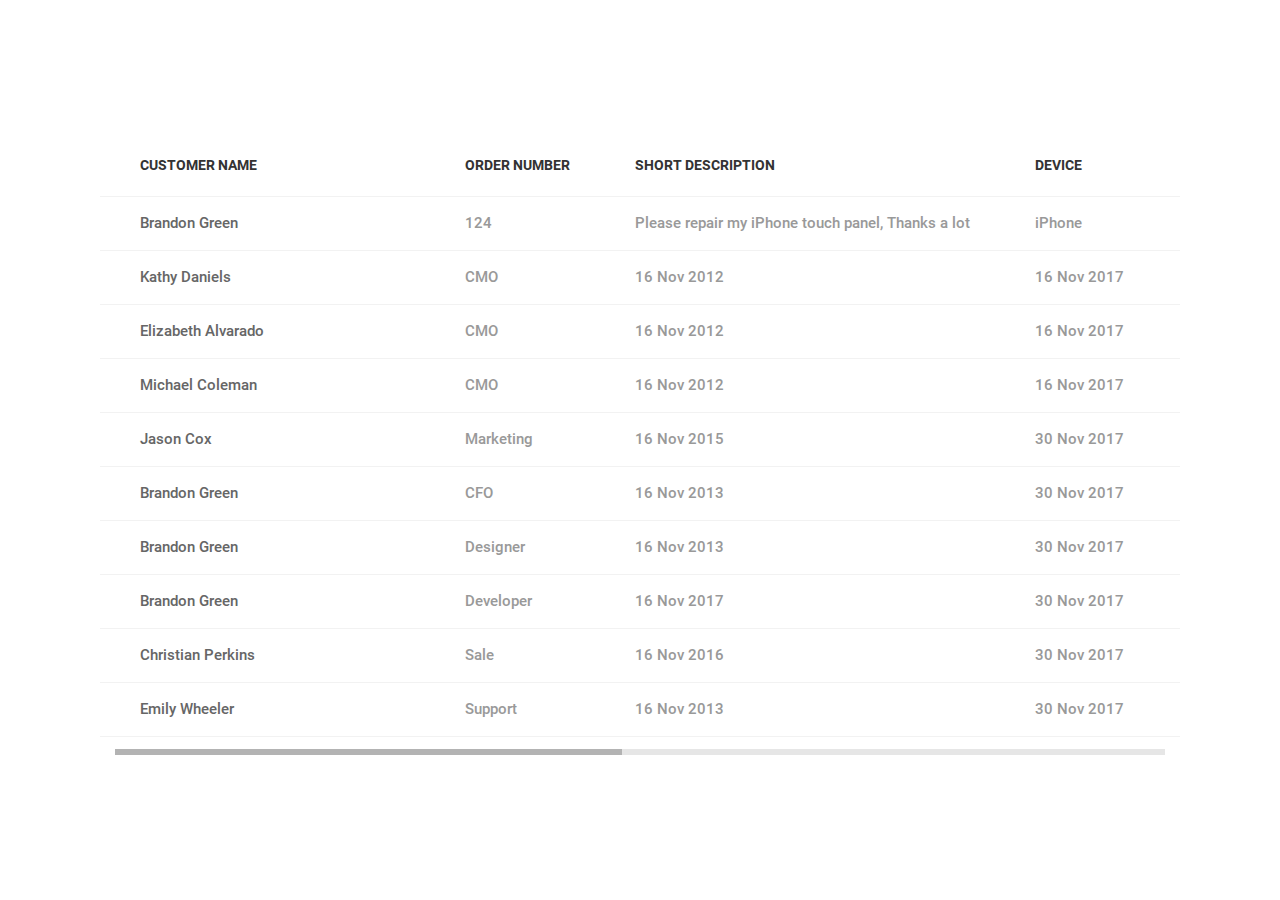
<file: app/AdminPanelAmir/index.html>
<!DOCTYPE html>
<html lang="en">
<head>
	<title>Table V05</title>
	<meta charset="UTF-8">
	<meta name="viewport" content="width=device-width, initial-scale=1">
<!--===============================================================================================-->	
	<link rel="icon" type="image/png" href="images/icons/favicon.ico"/>
<!--===============================================================================================-->
	<link rel="stylesheet" type="text/css" href="vendor/bootstrap/css/bootstrap.min.css">
<!--===============================================================================================-->
	<link rel="stylesheet" type="text/css" href="fonts/font-awesome-4.7.0/css/font-awesome.min.css">
<!--===============================================================================================-->
	<link rel="stylesheet" type="text/css" href="vendor/animate/animate.css">
<!--===============================================================================================-->
	<link rel="stylesheet" type="text/css" href="vendor/select2/select2.min.css">
<!--===============================================================================================-->
	<link rel="stylesheet" type="text/css" href="vendor/perfect-scrollbar/perfect-scrollbar.css">
<!--===============================================================================================-->
	<link rel="stylesheet" type="text/css" href="css/util.css">
	<link rel="stylesheet" type="text/css" href="css/main.css">
<!--===============================================================================================-->
</head>
<body>
	
	<!--<div class="limiter">-->
		<div class="container-table100">
			<div class="wrap-table100">
				<div class="table100 ver1">
					<div class="table100-firstcol">
						<table>
							<thead>
								<tr class="row100 head">
									<th class="cell100 column1">Customer Name</th>
								</tr>
							</thead>
							<tbody>
								<tr class="row100 body">
									<td class="cell100 column1">Brandon Green</td>
								</tr>

								<tr class="row100 body">
									<td class="cell100 column1">Kathy Daniels</td>
								</tr>

								<tr class="row100 body">
									<td class="cell100 column1">Elizabeth Alvarado</td>
								</tr>

								<tr class="row100 body">
									<td class="cell100 column1">Michael Coleman</td>
								</tr>

								<tr class="row100 body">
									<td class="cell100 column1">Jason Cox</td>
								</tr>
								<tr class="row100 body">
									<td class="cell100 column1">Brandon Green</td>
								</tr>
								<tr class="row100 body">
									<td class="cell100 column1">Brandon Green</td>
								</tr>
								<tr class="row100 body">
									<td class="cell100 column1">Brandon Green</td>
								</tr>

								<tr class="row100 body">
									<td class="cell100 column1">Christian Perkins</td>
								</tr>

								<tr class="row100 body">
									<td class="cell100 column1">Emily Wheeler</td>
								</tr>
							</tbody>
						</table>
					</div>
					
					<div class="wrap-table100-nextcols js-pscroll">
						<div class="table100-nextcols">
							<table>
								<thead>
									<tr class="row100 head">
										<th class="cell100 column2">Order Number</th>
										<th class="cell100 column3">Short Description</th>
										<th class="cell100 column4">Device</th>
										<th class="cell100 column5">Model</th>
										<th class="cell100 column6">Services</th>
										<th class="cell100 column7">Order Type</th>
										<th class="cell100 column8">Address</th>
									</tr>
								</thead>
								<tbody>
									<tr class="row100 body">
										<td class="cell100 column2">124</td>
										<td class="cell100 column3">Please repair my iPhone touch panel, Thanks a lot</td>
										<td class="cell100 column4">iPhone</td>
										<td class="cell100 column5">10Max</td>
										<td class="cell100 column6">Touch panel change</td>
										<td class="cell100 column7">Deleivery</td>
										<td class="cell100 column8">Khalid Bin Waleed hall old campus lahore</td>
									</tr>
									<tr class="row100 body">
										<td class="cell100 column2">CMO</td>
										<td class="cell100 column3">16 Nov 2012</td>
										<td class="cell100 column4">16 Nov 2017</td>
										<td class="cell100 column5">brandon94@example.com</td>
										<td class="cell100 column6">30</td>
										<td class="cell100 column7">New York City, NY</td>
										<td class="cell100 column8">424242xxxxxx6262</td>
									</tr>
									<tr class="row100 body">
										<td class="cell100 column2">CMO</td>
										<td class="cell100 column3">16 Nov 2012</td>
										<td class="cell100 column4">16 Nov 2017</td>
										<td class="cell100 column5">brandon94@example.com</td>
										<td class="cell100 column6">30</td>
										<td class="cell100 column7">New York City, NY</td>
										<td class="cell100 column8">424242xxxxxx6262</td>
									</tr>
									<tr class="row100 body">
										<td class="cell100 column2">CMO</td>
										<td class="cell100 column3">16 Nov 2012</td>
										<td class="cell100 column4">16 Nov 2017</td>
										<td class="cell100 column5">brandon94@example.com</td>
										<td class="cell100 column6">30</td>
										<td class="cell100 column7">New York City, NY</td>
										<td class="cell100 column8">424242xxxxxx6262</td>
									</tr>

									<tr class="row100 body">
										<td class="cell100 column2">Marketing</td>
										<td class="cell100 column3">16 Nov 2015</td>
										<td class="cell100 column4">30 Nov 2017</td>
										<td class="cell100 column5">kathy_82@example.com</td>
										<td class="cell100 column6">26</td>
										<td class="cell100 column7">New York City, NY</td>
										<td class="cell100 column8">424242xxxxxx1616</td>
									</tr>

									<tr class="row100 body">
										<td class="cell100 column2">CFO</td>
										<td class="cell100 column3">16 Nov 2013</td>
										<td class="cell100 column4">30 Nov 2017</td>
										<td class="cell100 column5">elizabeth82@example.com</td>
										<td class="cell100 column6">32</td>
										<td class="cell100 column7">New York City, NY</td>
										<td class="cell100 column8">424242xxxxxx5326</td>
									</tr>

									<tr class="row100 body">
										<td class="cell100 column2">Designer</td>
										<td class="cell100 column3">16 Nov 2013</td>
										<td class="cell100 column4">30 Nov 2017</td>
										<td class="cell100 column5">michael94@example.com</td>
										<td class="cell100 column6">22</td>
										<td class="cell100 column7">New York City, NY</td>
										<td class="cell100 column8">424242xxxxxx6328</td>
									</tr>

									<tr class="row100 body">
										<td class="cell100 column2">Developer</td>
										<td class="cell100 column3">16 Nov 2017</td>
										<td class="cell100 column4">30 Nov 2017</td>
										<td class="cell100 column5">jasoncox@example.com</td>
										<td class="cell100 column6">25</td>
										<td class="cell100 column7">New York City, NY</td>
										<td class="cell100 column8">424242xxxxxx7648</td>
									</tr>

									<tr class="row100 body">
										<td class="cell100 column2">Sale</td>
										<td class="cell100 column3">16 Nov 2016</td>
										<td class="cell100 column4">30 Nov 2017</td>
										<td class="cell100 column5">christian_83@example.com</td>
										<td class="cell100 column6">28</td>
										<td class="cell100 column7">New York City, NY</td>
										<td class="cell100 column8">424242xxxxxx4152</td>
									</tr>

									<tr class="row100 body">
										<td class="cell100 column2">Support</td>
										<td class="cell100 column3">16 Nov 2013</td>
										<td class="cell100 column4">30 Nov 2017</td>
										<td class="cell100 column5">emily90@example.com</td>
										<td class="cell100 column6">24</td>
										<td class="cell100 column7">New York City, NY</td>
										<td class="cell100 column8">424242xxxxxx6668</td>
									</tr>
								</tbody>
							</table>
						</div>
					</div>
				</div>
			</div>
		</div>
	<!--</div>-->


<!--===============================================================================================-->	
	<script src="vendor/jquery/jquery-3.2.1.min.js"></script>
<!--===============================================================================================-->
	<script src="vendor/bootstrap/js/popper.js"></script>
	<script src="vendor/bootstrap/js/bootstrap.min.js"></script>
<!--===============================================================================================-->
	<script src="vendor/select2/select2.min.js"></script>
<!--===============================================================================================-->
	<script src="vendor/perfect-scrollbar/perfect-scrollbar.min.js"></script>
	<script>
		$('.js-pscroll').each(function(){
			var ps = new PerfectScrollbar(this);

			$(window).on('resize', function(){
				ps.update();
			})

			$(this).on('ps-x-reach-start', function(){
				$(this).parent().find('.table100-firstcol').removeClass('shadow-table100-firstcol');
			});

			$(this).on('ps-scroll-x', function(){
				$(this).parent().find('.table100-firstcol').addClass('shadow-table100-firstcol');
			});

		});

		
		
		
	</script>
<!--===============================================================================================-->
	<script src="js/main.js"></script>

</body>
</html>
</file>
<file: app/AdminPanelAmir/vendor/perfect-scrollbar/perfect-scrollbar.css>
/*
 * Container style
 */
.ps {
  overflow: hidden !important;
  overflow-anchor: none;
  -ms-overflow-style: none;
  touch-action: auto;
  -ms-touch-action: auto;
}

/*
 * Scrollbar rail styles
 */
.ps__rail-x {
  display: none;
  opacity: 0;
  transition: background-color .2s linear, opacity .2s linear;
  -webkit-transition: background-color .2s linear, opacity .2s linear;
  height: 15px;
  /* there must be 'bottom' or 'top' for ps__rail-x */
  bottom: 0px;
  /* please don't change 'position' */
  position: absolute;
}

.ps__rail-y {
  display: none;
  opacity: 0;
  transition: background-color .2s linear, opacity .2s linear;
  -webkit-transition: background-color .2s linear, opacity .2s linear;
  width: 15px;
  /* there must be 'right' or 'left' for ps__rail-y */
  right: 0;
  /* please don't change 'position' */
  position: absolute;
}

.ps--active-x > .ps__rail-x,
.ps--active-y > .ps__rail-y {
  display: block;
  background-color: transparent;
}

.ps:hover > .ps__rail-x,
.ps:hover > .ps__rail-y,
.ps--focus > .ps__rail-x,
.ps--focus > .ps__rail-y,
.ps--scrolling-x > .ps__rail-x,
.ps--scrolling-y > .ps__rail-y {
  opacity: 0.6;
}

.ps__rail-x:hover,
.ps__rail-y:hover,
.ps__rail-x:focus,
.ps__rail-y:focus {
  background-color: #eee;
  opacity: 0.9;
}

/*
 * Scrollbar thumb styles
 */
.ps__thumb-x {
  background-color: #aaa;
  border-radius: 6px;
  transition: background-color .2s linear, height .2s ease-in-out;
  -webkit-transition: background-color .2s linear, height .2s ease-in-out;
  height: 6px;
  /* there must be 'bottom' for ps__thumb-x */
  bottom: 2px;
  /* please don't change 'position' */
  position: absolute;
}

.ps__thumb-y {
  background-color: #aaa;
  border-radius: 6px;
  transition: background-color .2s linear, width .2s ease-in-out;
  -webkit-transition: background-color .2s linear, width .2s ease-in-out;
  width: 6px;
  /* there must be 'right' for ps__thumb-y */
  right: 2px;
  /* please don't change 'position' */
  position: absolute;
}

.ps__rail-x:hover > .ps__thumb-x,
.ps__rail-x:focus > .ps__thumb-x {
  background-color: #999;
  height: 11px;
}

.ps__rail-y:hover > .ps__thumb-y,
.ps__rail-y:focus > .ps__thumb-y {
  background-color: #999;
  width: 11px;
}

/* MS supports */
@supports (-ms-overflow-style: none) {
  .ps {
    overflow: auto !important;
  }
}

@media screen and (-ms-high-contrast: active), (-ms-high-contrast: none) {
  .ps {
    overflow: auto !important;
  }
}
</file>
<file: app/AdminPanelAmir/css/util.css>
/*[ FONT SIZE ]
///////////////////////////////////////////////////////////
*/
.fs-1 {font-size: 1px;}
.fs-2 {font-size: 2px;}
.fs-3 {font-size: 3px;}
.fs-4 {font-size: 4px;}
.fs-5 {font-size: 5px;}
.fs-6 {font-size: 6px;}
.fs-7 {font-size: 7px;}
.fs-8 {font-size: 8px;}
.fs-9 {font-size: 9px;}
.fs-10 {font-size: 10px;}
.fs-11 {font-size: 11px;}
.fs-12 {font-size: 12px;}
.fs-13 {font-size: 13px;}
.fs-14 {font-size: 14px;}
.fs-15 {font-size: 15px;}
.fs-16 {font-size: 16px;}
.fs-17 {font-size: 17px;}
.fs-18 {font-size: 18px;}
.fs-19 {font-size: 19px;}
.fs-20 {font-size: 20px;}
.fs-21 {font-size: 21px;}
.fs-22 {font-size: 22px;}
.fs-23 {font-size: 23px;}
.fs-24 {font-size: 24px;}
.fs-25 {font-size: 25px;}
.fs-26 {font-size: 26px;}
.fs-27 {font-size: 27px;}
.fs-28 {font-size: 28px;}
.fs-29 {font-size: 29px;}
.fs-30 {font-size: 30px;}
.fs-31 {font-size: 31px;}
.fs-32 {font-size: 32px;}
.fs-33 {font-size: 33px;}
.fs-34 {font-size: 34px;}
.fs-35 {font-size: 35px;}
.fs-36 {font-size: 36px;}
.fs-37 {font-size: 37px;}
.fs-38 {font-size: 38px;}
.fs-39 {font-size: 39px;}
.fs-40 {font-size: 40px;}
.fs-41 {font-size: 41px;}
.fs-42 {font-size: 42px;}
.fs-43 {font-size: 43px;}
.fs-44 {font-size: 44px;}
.fs-45 {font-size: 45px;}
.fs-46 {font-size: 46px;}
.fs-47 {font-size: 47px;}
.fs-48 {font-size: 48px;}
.fs-49 {font-size: 49px;}
.fs-50 {font-size: 50px;}
.fs-51 {font-size: 51px;}
.fs-52 {font-size: 52px;}
.fs-53 {font-size: 53px;}
.fs-54 {font-size: 54px;}
.fs-55 {font-size: 55px;}
.fs-56 {font-size: 56px;}
.fs-57 {font-size: 57px;}
.fs-58 {font-size: 58px;}
.fs-59 {font-size: 59px;}
.fs-60 {font-size: 60px;}
.fs-61 {font-size: 61px;}
.fs-62 {font-size: 62px;}
.fs-63 {font-size: 63px;}
.fs-64 {font-size: 64px;}
.fs-65 {font-size: 65px;}
.fs-66 {font-size: 66px;}
.fs-67 {font-size: 67px;}
.fs-68 {font-size: 68px;}
.fs-69 {font-size: 69px;}
.fs-70 {font-size: 70px;}
.fs-71 {font-size: 71px;}
.fs-72 {font-size: 72px;}
.fs-73 {font-size: 73px;}
.fs-74 {font-size: 74px;}
.fs-75 {font-size: 75px;}
.fs-76 {font-size: 76px;}
.fs-77 {font-size: 77px;}
.fs-78 {font-size: 78px;}
.fs-79 {font-size: 79px;}
.fs-80 {font-size: 80px;}
.fs-81 {font-size: 81px;}
.fs-82 {font-size: 82px;}
.fs-83 {font-size: 83px;}
.fs-84 {font-size: 84px;}
.fs-85 {font-size: 85px;}
.fs-86 {font-size: 86px;}
.fs-87 {font-size: 87px;}
.fs-88 {font-size: 88px;}
.fs-89 {font-size: 89px;}
.fs-90 {font-size: 90px;}
.fs-91 {font-size: 91px;}
.fs-92 {font-size: 92px;}
.fs-93 {font-size: 93px;}
.fs-94 {font-size: 94px;}
.fs-95 {font-size: 95px;}
.fs-96 {font-size: 96px;}
.fs-97 {font-size: 97px;}
.fs-98 {font-size: 98px;}
.fs-99 {font-size: 99px;}
.fs-100 {font-size: 100px;}
.fs-101 {font-size: 101px;}
.fs-102 {font-size: 102px;}
.fs-103 {font-size: 103px;}
.fs-104 {font-size: 104px;}
.fs-105 {font-size: 105px;}
.fs-106 {font-size: 106px;}
.fs-107 {font-size: 107px;}
.fs-108 {font-size: 108px;}
.fs-109 {font-size: 109px;}
.fs-110 {font-size: 110px;}
.fs-111 {font-size: 111px;}
.fs-112 {font-size: 112px;}
.fs-113 {font-size: 113px;}
.fs-114 {font-size: 114px;}
.fs-115 {font-size: 115px;}
.fs-116 {font-size: 116px;}
.fs-117 {font-size: 117px;}
.fs-118 {font-size: 118px;}
.fs-119 {font-size: 119px;}
.fs-120 {font-size: 120px;}
.fs-121 {font-size: 121px;}
.fs-122 {font-size: 122px;}
.fs-123 {font-size: 123px;}
.fs-124 {font-size: 124px;}
.fs-125 {font-size: 125px;}
.fs-126 {font-size: 126px;}
.fs-127 {font-size: 127px;}
.fs-128 {font-size: 128px;}
.fs-129 {font-size: 129px;}
.fs-130 {font-size: 130px;}
.fs-131 {font-size: 131px;}
.fs-132 {font-size: 132px;}
.fs-133 {font-size: 133px;}
.fs-134 {font-size: 134px;}
.fs-135 {font-size: 135px;}
.fs-136 {font-size: 136px;}
.fs-137 {font-size: 137px;}
.fs-138 {font-size: 138px;}
.fs-139 {font-size: 139px;}
.fs-140 {font-size: 140px;}
.fs-141 {font-size: 141px;}
.fs-142 {font-size: 142px;}
.fs-143 {font-size: 143px;}
.fs-144 {font-size: 144px;}
.fs-145 {font-size: 145px;}
.fs-146 {font-size: 146px;}
.fs-147 {font-size: 147px;}
.fs-148 {font-size: 148px;}
.fs-149 {font-size: 149px;}
.fs-150 {font-size: 150px;}
.fs-151 {font-size: 151px;}
.fs-152 {font-size: 152px;}
.fs-153 {font-size: 153px;}
.fs-154 {font-size: 154px;}
.fs-155 {font-size: 155px;}
.fs-156 {font-size: 156px;}
.fs-157 {font-size: 157px;}
.fs-158 {font-size: 158px;}
.fs-159 {font-size: 159px;}
.fs-160 {font-size: 160px;}
.fs-161 {font-size: 161px;}
.fs-162 {font-size: 162px;}
.fs-163 {font-size: 163px;}
.fs-164 {font-size: 164px;}
.fs-165 {font-size: 165px;}
.fs-166 {font-size: 166px;}
.fs-167 {font-size: 167px;}
.fs-168 {font-size: 168px;}
.fs-169 {font-size: 169px;}
.fs-170 {font-size: 170px;}
.fs-171 {font-size: 171px;}
.fs-172 {font-size: 172px;}
.fs-173 {font-size: 173px;}
.fs-174 {font-size: 174px;}
.fs-175 {font-size: 175px;}
.fs-176 {font-size: 176px;}
.fs-177 {font-size: 177px;}
.fs-178 {font-size: 178px;}
.fs-179 {font-size: 179px;}
.fs-180 {font-size: 180px;}
.fs-181 {font-size: 181px;}
.fs-182 {font-size: 182px;}
.fs-183 {font-size: 183px;}
.fs-184 {font-size: 184px;}
.fs-185 {font-size: 185px;}
.fs-186 {font-size: 186px;}
.fs-187 {font-size: 187px;}
.fs-188 {font-size: 188px;}
.fs-189 {font-size: 189px;}
.fs-190 {font-size: 190px;}
.fs-191 {font-size: 191px;}
.fs-192 {font-size: 192px;}
.fs-193 {font-size: 193px;}
.fs-194 {font-size: 194px;}
.fs-195 {font-size: 195px;}
.fs-196 {font-size: 196px;}
.fs-197 {font-size: 197px;}
.fs-198 {font-size: 198px;}
.fs-199 {font-size: 199px;}
.fs-200 {font-size: 200px;}

/*[ PADDING ]
///////////////////////////////////////////////////////////
*/
.p-t-0 {padding-top: 0px;}
.p-t-1 {padding-top: 1px;}
.p-t-2 {padding-top: 2px;}
.p-t-3 {padding-top: 3px;}
.p-t-4 {padding-top: 4px;}
.p-t-5 {padding-top: 5px;}
.p-t-6 {padding-top: 6px;}
.p-t-7 {padding-top: 7px;}
.p-t-8 {padding-top: 8px;}
.p-t-9 {padding-top: 9px;}
.p-t-10 {padding-top: 10px;}
.p-t-11 {padding-top: 11px;}
.p-t-12 {padding-top: 12px;}
.p-t-13 {padding-top: 13px;}
.p-t-14 {padding-top: 14px;}
.p-t-15 {padding-top: 15px;}
.p-t-16 {padding-top: 16px;}
.p-t-17 {padding-top: 17px;}
.p-t-18 {padding-top: 18px;}
.p-t-19 {padding-top: 19px;}
.p-t-20 {padding-top: 20px;}
.p-t-21 {padding-top: 21px;}
.p-t-22 {padding-top: 22px;}
.p-t-23 {padding-top: 23px;}
.p-t-24 {padding-top: 24px;}
.p-t-25 {padding-top: 25px;}
.p-t-26 {padding-top: 26px;}
.p-t-27 {padding-top: 27px;}
.p-t-28 {padding-top: 28px;}
.p-t-29 {padding-top: 29px;}
.p-t-30 {padding-top: 30px;}
.p-t-31 {padding-top: 31px;}
.p-t-32 {padding-top: 32px;}
.p-t-33 {padding-top: 33px;}
.p-t-34 {padding-top: 34px;}
.p-t-35 {padding-top: 35px;}
.p-t-36 {padding-top: 36px;}
.p-t-37 {padding-top: 37px;}
.p-t-38 {padding-top: 38px;}
.p-t-39 {padding-top: 39px;}
.p-t-40 {padding-top: 40px;}
.p-t-41 {padding-top: 41px;}
.p-t-42 {padding-top: 42px;}
.p-t-43 {padding-top: 43px;}
.p-t-44 {padding-top: 44px;}
.p-t-45 {padding-top: 45px;}
.p-t-46 {padding-top: 46px;}
.p-t-47 {padding-top: 47px;}
.p-t-48 {padding-top: 48px;}
.p-t-49 {padding-top: 49px;}
.p-t-50 {padding-top: 50px;}
.p-t-51 {padding-top: 51px;}
.p-t-52 {padding-top: 52px;}
.p-t-53 {padding-top: 53px;}
.p-t-54 {padding-top: 54px;}
.p-t-55 {padding-top: 55px;}
.p-t-56 {padding-top: 56px;}
.p-t-57 {padding-top: 57px;}
.p-t-58 {padding-top: 58px;}
.p-t-59 {padding-top: 59px;}
.p-t-60 {padding-top: 60px;}
.p-t-61 {padding-top: 61px;}
.p-t-62 {padding-top: 62px;}
.p-t-63 {padding-top: 63px;}
.p-t-64 {padding-top: 64px;}
.p-t-65 {padding-top: 65px;}
.p-t-66 {padding-top: 66px;}
.p-t-67 {padding-top: 67px;}
.p-t-68 {padding-top: 68px;}
.p-t-69 {padding-top: 69px;}
.p-t-70 {padding-top: 70px;}
.p-t-71 {padding-top: 71px;}
.p-t-72 {padding-top: 72px;}
.p-t-73 {padding-top: 73px;}
.p-t-74 {padding-top: 74px;}
.p-t-75 {padding-top: 75px;}
.p-t-76 {padding-top: 76px;}
.p-t-77 {padding-top: 77px;}
.p-t-78 {padding-top: 78px;}
.p-t-79 {padding-top: 79px;}
.p-t-80 {padding-top: 80px;}
.p-t-81 {padding-top: 81px;}
.p-t-82 {padding-top: 82px;}
.p-t-83 {padding-top: 83px;}
.p-t-84 {padding-top: 84px;}
.p-t-85 {padding-top: 85px;}
.p-t-86 {padding-top: 86px;}
.p-t-87 {padding-top: 87px;}
.p-t-88 {padding-top: 88px;}
.p-t-89 {padding-top: 89px;}
.p-t-90 {padding-top: 90px;}
.p-t-91 {padding-top: 91px;}
.p-t-92 {padding-top: 92px;}
.p-t-93 {padding-top: 93px;}
.p-t-94 {padding-top: 94px;}
.p-t-95 {padding-top: 95px;}
.p-t-96 {padding-top: 96px;}
.p-t-97 {padding-top: 97px;}
.p-t-98 {padding-top: 98px;}
.p-t-99 {padding-top: 99px;}
.p-t-100 {padding-top: 100px;}
.p-t-101 {padding-top: 101px;}
.p-t-102 {padding-top: 102px;}
.p-t-103 {padding-top: 103px;}
.p-t-104 {padding-top: 104px;}
.p-t-105 {padding-top: 105px;}
.p-t-106 {padding-top: 106px;}
.p-t-107 {padding-top: 107px;}
.p-t-108 {padding-top: 108px;}
.p-t-109 {padding-top: 109px;}
.p-t-110 {padding-top: 110px;}
.p-t-111 {padding-top: 111px;}
.p-t-112 {padding-top: 112px;}
.p-t-113 {padding-top: 113px;}
.p-t-114 {padding-top: 114px;}
.p-t-115 {padding-top: 115px;}
.p-t-116 {padding-top: 116px;}
.p-t-117 {padding-top: 117px;}
.p-t-118 {padding-top: 118px;}
.p-t-119 {padding-top: 119px;}
.p-t-120 {padding-top: 120px;}
.p-t-121 {padding-top: 121px;}
.p-t-122 {padding-top: 122px;}
.p-t-123 {padding-top: 123px;}
.p-t-124 {padding-top: 124px;}
.p-t-125 {padding-top: 125px;}
.p-t-126 {padding-top: 126px;}
.p-t-127 {padding-top: 127px;}
.p-t-128 {padding-top: 128px;}
.p-t-129 {padding-top: 129px;}
.p-t-130 {padding-top: 130px;}
.p-t-131 {padding-top: 131px;}
.p-t-132 {padding-top: 132px;}
.p-t-133 {padding-top: 133px;}
.p-t-134 {padding-top: 134px;}
.p-t-135 {padding-top: 135px;}
.p-t-136 {padding-top: 136px;}
.p-t-137 {padding-top: 137px;}
.p-t-138 {padding-top: 138px;}
.p-t-139 {padding-top: 139px;}
.p-t-140 {padding-top: 140px;}
.p-t-141 {padding-top: 141px;}
.p-t-142 {padding-top: 142px;}
.p-t-143 {padding-top: 143px;}
.p-t-144 {padding-top: 144px;}
.p-t-145 {padding-top: 145px;}
.p-t-146 {padding-top: 146px;}
.p-t-147 {padding-top: 147px;}
.p-t-148 {padding-top: 148px;}
.p-t-149 {padding-top: 149px;}
.p-t-150 {padding-top: 150px;}
.p-t-151 {padding-top: 151px;}
.p-t-152 {padding-top: 152px;}
.p-t-153 {padding-top: 153px;}
.p-t-154 {padding-top: 154px;}
.p-t-155 {padding-top: 155px;}
.p-t-156 {padding-top: 156px;}
.p-t-157 {padding-top: 157px;}
.p-t-158 {padding-top: 158px;}
.p-t-159 {padding-top: 159px;}
.p-t-160 {padding-top: 160px;}
.p-t-161 {padding-top: 161px;}
.p-t-162 {padding-top: 162px;}
.p-t-163 {padding-top: 163px;}
.p-t-164 {padding-top: 164px;}
.p-t-165 {padding-top: 165px;}
.p-t-166 {padding-top: 166px;}
.p-t-167 {padding-top: 167px;}
.p-t-168 {padding-top: 168px;}
.p-t-169 {padding-top: 169px;}
.p-t-170 {padding-top: 170px;}
.p-t-171 {padding-top: 171px;}
.p-t-172 {padding-top: 172px;}
.p-t-173 {padding-top: 173px;}
.p-t-174 {padding-top: 174px;}
.p-t-175 {padding-top: 175px;}
.p-t-176 {padding-top: 176px;}
.p-t-177 {padding-top: 177px;}
.p-t-178 {padding-top: 178px;}
.p-t-179 {padding-top: 179px;}
.p-t-180 {padding-top: 180px;}
.p-t-181 {padding-top: 181px;}
.p-t-182 {padding-top: 182px;}
.p-t-183 {padding-top: 183px;}
.p-t-184 {padding-top: 184px;}
.p-t-185 {padding-top: 185px;}
.p-t-186 {padding-top: 186px;}
.p-t-187 {padding-top: 187px;}
.p-t-188 {padding-top: 188px;}
.p-t-189 {padding-top: 189px;}
.p-t-190 {padding-top: 190px;}
.p-t-191 {padding-top: 191px;}
.p-t-192 {padding-top: 192px;}
.p-t-193 {padding-top: 193px;}
.p-t-194 {padding-top: 194px;}
.p-t-195 {padding-top: 195px;}
.p-t-196 {padding-top: 196px;}
.p-t-197 {padding-top: 197px;}
.p-t-198 {padding-top: 198px;}
.p-t-199 {padding-top: 199px;}
.p-t-200 {padding-top: 200px;}
.p-t-201 {padding-top: 201px;}
.p-t-202 {padding-top: 202px;}
.p-t-203 {padding-top: 203px;}
.p-t-204 {padding-top: 204px;}
.p-t-205 {padding-top: 205px;}
.p-t-206 {padding-top: 206px;}
.p-t-207 {padding-top: 207px;}
.p-t-208 {padding-top: 208px;}
.p-t-209 {padding-top: 209px;}
.p-t-210 {padding-top: 210px;}
.p-t-211 {padding-top: 211px;}
.p-t-212 {padding-top: 212px;}
.p-t-213 {padding-top: 213px;}
.p-t-214 {padding-top: 214px;}
.p-t-215 {padding-top: 215px;}
.p-t-216 {padding-top: 216px;}
.p-t-217 {padding-top: 217px;}
.p-t-218 {padding-top: 218px;}
.p-t-219 {padding-top: 219px;}
.p-t-220 {padding-top: 220px;}
.p-t-221 {padding-top: 221px;}
.p-t-222 {padding-top: 222px;}
.p-t-223 {padding-top: 223px;}
.p-t-224 {padding-top: 224px;}
.p-t-225 {padding-top: 225px;}
.p-t-226 {padding-top: 226px;}
.p-t-227 {padding-top: 227px;}
.p-t-228 {padding-top: 228px;}
.p-t-229 {padding-top: 229px;}
.p-t-230 {padding-top: 230px;}
.p-t-231 {padding-top: 231px;}
.p-t-232 {padding-top: 232px;}
.p-t-233 {padding-top: 233px;}
.p-t-234 {padding-top: 234px;}
.p-t-235 {padding-top: 235px;}
.p-t-236 {padding-top: 236px;}
.p-t-237 {padding-top: 237px;}
.p-t-238 {padding-top: 238px;}
.p-t-239 {padding-top: 239px;}
.p-t-240 {padding-top: 240px;}
.p-t-241 {padding-top: 241px;}
.p-t-242 {padding-top: 242px;}
.p-t-243 {padding-top: 243px;}
.p-t-244 {padding-top: 244px;}
.p-t-245 {padding-top: 245px;}
.p-t-246 {padding-top: 246px;}
.p-t-247 {padding-top: 247px;}
.p-t-248 {padding-top: 248px;}
.p-t-249 {padding-top: 249px;}
.p-t-250 {padding-top: 250px;}
.p-b-0 {padding-bottom: 0px;}
.p-b-1 {padding-bottom: 1px;}
.p-b-2 {padding-bottom: 2px;}
.p-b-3 {padding-bottom: 3px;}
.p-b-4 {padding-bottom: 4px;}
.p-b-5 {padding-bottom: 5px;}
.p-b-6 {padding-bottom: 6px;}
.p-b-7 {padding-bottom: 7px;}
.p-b-8 {padding-bottom: 8px;}
.p-b-9 {padding-bottom: 9px;}
.p-b-10 {padding-bottom: 10px;}
.p-b-11 {padding-bottom: 11px;}
.p-b-12 {padding-bottom: 12px;}
.p-b-13 {padding-bottom: 13px;}
.p-b-14 {padding-bottom: 14px;}
.p-b-15 {padding-bottom: 15px;}
.p-b-16 {padding-bottom: 16px;}
.p-b-17 {padding-bottom: 17px;}
.p-b-18 {padding-bottom: 18px;}
.p-b-19 {padding-bottom: 19px;}
.p-b-20 {padding-bottom: 20px;}
.p-b-21 {padding-bottom: 21px;}
.p-b-22 {padding-bottom: 22px;}
.p-b-23 {padding-bottom: 23px;}
.p-b-24 {padding-bottom: 24px;}
.p-b-25 {padding-bottom: 25px;}
.p-b-26 {padding-bottom: 26px;}
.p-b-27 {padding-bottom: 27px;}
.p-b-28 {padding-bottom: 28px;}
.p-b-29 {padding-bottom: 29px;}
.p-b-30 {padding-bottom: 30px;}
.p-b-31 {padding-bottom: 31px;}
.p-b-32 {padding-bottom: 32px;}
.p-b-33 {padding-bottom: 33px;}
.p-b-34 {padding-bottom: 34px;}
.p-b-35 {padding-bottom: 35px;}
.p-b-36 {padding-bottom: 36px;}
.p-b-37 {padding-bottom: 37px;}
.p-b-38 {padding-bottom: 38px;}
.p-b-39 {padding-bottom: 39px;}
.p-b-40 {padding-bottom: 40px;}
.p-b-41 {padding-bottom: 41px;}
.p-b-42 {padding-bottom: 42px;}
.p-b-43 {padding-bottom: 43px;}
.p-b-44 {padding-bottom: 44px;}
.p-b-45 {padding-bottom: 45px;}
.p-b-46 {padding-bottom: 46px;}
.p-b-47 {padding-bottom: 47px;}
.p-b-48 {padding-bottom: 48px;}
.p-b-49 {padding-bottom: 49px;}
.p-b-50 {padding-bottom: 50px;}
.p-b-51 {padding-bottom: 51px;}
.p-b-52 {padding-bottom: 52px;}
.p-b-53 {padding-bottom: 53px;}
.p-b-54 {padding-bottom: 54px;}
.p-b-55 {padding-bottom: 55px;}
.p-b-56 {padding-bottom: 56px;}
.p-b-57 {padding-bottom: 57px;}
.p-b-58 {padding-bottom: 58px;}
.p-b-59 {padding-bottom: 59px;}
.p-b-60 {padding-bottom: 60px;}
.p-b-61 {padding-bottom: 61px;}
.p-b-62 {padding-bottom: 62px;}
.p-b-63 {padding-bottom: 63px;}
.p-b-64 {padding-bottom: 64px;}
.p-b-65 {padding-bottom: 65px;}
.p-b-66 {padding-bottom: 66px;}
.p-b-67 {padding-bottom: 67px;}
.p-b-68 {padding-bottom: 68px;}
.p-b-69 {padding-bottom: 69px;}
.p-b-70 {padding-bottom: 70px;}
.p-b-71 {padding-bottom: 71px;}
.p-b-72 {padding-bottom: 72px;}
.p-b-73 {padding-bottom: 73px;}
.p-b-74 {padding-bottom: 74px;}
.p-b-75 {padding-bottom: 75px;}
.p-b-76 {padding-bottom: 76px;}
.p-b-77 {padding-bottom: 77px;}
.p-b-78 {padding-bottom: 78px;}
.p-b-79 {padding-bottom: 79px;}
.p-b-80 {padding-bottom: 80px;}
.p-b-81 {padding-bottom: 81px;}
.p-b-82 {padding-bottom: 82px;}
.p-b-83 {padding-bottom: 83px;}
.p-b-84 {padding-bottom: 84px;}
.p-b-85 {padding-bottom: 85px;}
.p-b-86 {padding-bottom: 86px;}
.p-b-87 {padding-bottom: 87px;}
.p-b-88 {padding-bottom: 88px;}
.p-b-89 {padding-bottom: 89px;}
.p-b-90 {padding-bottom: 90px;}
.p-b-91 {padding-bottom: 91px;}
.p-b-92 {padding-bottom: 92px;}
.p-b-93 {padding-bottom: 93px;}
.p-b-94 {padding-bottom: 94px;}
.p-b-95 {padding-bottom: 95px;}
.p-b-96 {padding-bottom: 96px;}
.p-b-97 {padding-bottom: 97px;}
.p-b-98 {padding-bottom: 98px;}
.p-b-99 {padding-bottom: 99px;}
.p-b-100 {padding-bottom: 100px;}
.p-b-101 {padding-bottom: 101px;}
.p-b-102 {padding-bottom: 102px;}
.p-b-103 {padding-bottom: 103px;}
.p-b-104 {padding-bottom: 104px;}
.p-b-105 {padding-bottom: 105px;}
.p-b-106 {padding-bottom: 106px;}
.p-b-107 {padding-bottom: 107px;}
.p-b-108 {padding-bottom: 108px;}
.p-b-109 {padding-bottom: 109px;}
.p-b-110 {padding-bottom: 110px;}
.p-b-111 {padding-bottom: 111px;}
.p-b-112 {padding-bottom: 112px;}
.p-b-113 {padding-bottom: 113px;}
.p-b-114 {padding-bottom: 114px;}
.p-b-115 {padding-bottom: 115px;}
.p-b-116 {padding-bottom: 116px;}
.p-b-117 {padding-bottom: 117px;}
.p-b-118 {padding-bottom: 118px;}
.p-b-119 {padding-bottom: 119px;}
.p-b-120 {padding-bottom: 120px;}
.p-b-121 {padding-bottom: 121px;}
.p-b-122 {padding-bottom: 122px;}
.p-b-123 {padding-bottom: 123px;}
.p-b-124 {padding-bottom: 124px;}
.p-b-125 {padding-bottom: 125px;}
.p-b-126 {padding-bottom: 126px;}
.p-b-127 {padding-bottom: 127px;}
.p-b-128 {padding-bottom: 128px;}
.p-b-129 {padding-bottom: 129px;}
.p-b-130 {padding-bottom: 130px;}
.p-b-131 {padding-bottom: 131px;}
.p-b-132 {padding-bottom: 132px;}
.p-b-133 {padding-bottom: 133px;}
.p-b-134 {padding-bottom: 134px;}
.p-b-135 {padding-bottom: 135px;}
.p-b-136 {padding-bottom: 136px;}
.p-b-137 {padding-bottom: 137px;}
.p-b-138 {padding-bottom: 138px;}
.p-b-139 {padding-bottom: 139px;}
.p-b-140 {padding-bottom: 140px;}
.p-b-141 {padding-bottom: 141px;}
.p-b-142 {padding-bottom: 142px;}
.p-b-143 {padding-bottom: 143px;}
.p-b-144 {padding-bottom: 144px;}
.p-b-145 {padding-bottom: 145px;}
.p-b-146 {padding-bottom: 146px;}
.p-b-147 {padding-bottom: 147px;}
.p-b-148 {padding-bottom: 148px;}
.p-b-149 {padding-bottom: 149px;}
.p-b-150 {padding-bottom: 150px;}
.p-b-151 {padding-bottom: 151px;}
.p-b-152 {padding-bottom: 152px;}
.p-b-153 {padding-bottom: 153px;}
.p-b-154 {padding-bottom: 154px;}
.p-b-155 {padding-bottom: 155px;}
.p-b-156 {padding-bottom: 156px;}
.p-b-157 {padding-bottom: 157px;}
.p-b-158 {padding-bottom: 158px;}
.p-b-159 {padding-bottom: 159px;}
.p-b-160 {padding-bottom: 160px;}
.p-b-161 {padding-bottom: 161px;}
.p-b-162 {padding-bottom: 162px;}
.p-b-163 {padding-bottom: 163px;}
.p-b-164 {padding-bottom: 164px;}
.p-b-165 {padding-bottom: 165px;}
.p-b-166 {padding-bottom: 166px;}
.p-b-167 {padding-bottom: 167px;}
.p-b-168 {padding-bottom: 168px;}
.p-b-169 {padding-bottom: 169px;}
.p-b-170 {padding-bottom: 170px;}
.p-b-171 {padding-bottom: 171px;}
.p-b-172 {padding-bottom: 172px;}
.p-b-173 {padding-bottom: 173px;}
.p-b-174 {padding-bottom: 174px;}
.p-b-175 {padding-bottom: 175px;}
.p-b-176 {padding-bottom: 176px;}
.p-b-177 {padding-bottom: 177px;}
.p-b-178 {padding-bottom: 178px;}
.p-b-179 {padding-bottom: 179px;}
.p-b-180 {padding-bottom: 180px;}
.p-b-181 {padding-bottom: 181px;}
.p-b-182 {padding-bottom: 182px;}
.p-b-183 {padding-bottom: 183px;}
.p-b-184 {padding-bottom: 184px;}
.p-b-185 {padding-bottom: 185px;}
.p-b-186 {padding-bottom: 186px;}
.p-b-187 {padding-bottom: 187px;}
.p-b-188 {padding-bottom: 188px;}
.p-b-189 {padding-bottom: 189px;}
.p-b-190 {padding-bottom: 190px;}
.p-b-191 {padding-bottom: 191px;}
.p-b-192 {padding-bottom: 192px;}
.p-b-193 {padding-bottom: 193px;}
.p-b-194 {padding-bottom: 194px;}
.p-b-195 {padding-bottom: 195px;}
.p-b-196 {padding-bottom: 196px;}
.p-b-197 {padding-bottom: 197px;}
.p-b-198 {padding-bottom: 198px;}
.p-b-199 {padding-bottom: 199px;}
.p-b-200 {padding-bottom: 200px;}
.p-b-201 {padding-bottom: 201px;}
.p-b-202 {padding-bottom: 202px;}
.p-b-203 {padding-bottom: 203px;}
.p-b-204 {padding-bottom: 204px;}
.p-b-205 {padding-bottom: 205px;}
.p-b-206 {padding-bottom: 206px;}
.p-b-207 {padding-bottom: 207px;}
.p-b-208 {padding-bottom: 208px;}
.p-b-209 {padding-bottom: 209px;}
.p-b-210 {padding-bottom: 210px;}
.p-b-211 {padding-bottom: 211px;}
.p-b-212 {padding-bottom: 212px;}
.p-b-213 {padding-bottom: 213px;}
.p-b-214 {padding-bottom: 214px;}
.p-b-215 {padding-bottom: 215px;}
.p-b-216 {padding-bottom: 216px;}
.p-b-217 {padding-bottom: 217px;}
.p-b-218 {padding-bottom: 218px;}
.p-b-219 {padding-bottom: 219px;}
.p-b-220 {padding-bottom: 220px;}
.p-b-221 {padding-bottom: 221px;}
.p-b-222 {padding-bottom: 222px;}
.p-b-223 {padding-bottom: 223px;}
.p-b-224 {padding-bottom: 224px;}
.p-b-225 {padding-bottom: 225px;}
.p-b-226 {padding-bottom: 226px;}
.p-b-227 {padding-bottom: 227px;}
.p-b-228 {padding-bottom: 228px;}
.p-b-229 {padding-bottom: 229px;}
.p-b-230 {padding-bottom: 230px;}
.p-b-231 {padding-bottom: 231px;}
.p-b-232 {padding-bottom: 232px;}
.p-b-233 {padding-bottom: 233px;}
.p-b-234 {padding-bottom: 234px;}
.p-b-235 {padding-bottom: 235px;}
.p-b-236 {padding-bottom: 236px;}
.p-b-237 {padding-bottom: 237px;}
.p-b-238 {padding-bottom: 238px;}
.p-b-239 {padding-bottom: 239px;}
.p-b-240 {padding-bottom: 240px;}
.p-b-241 {padding-bottom: 241px;}
.p-b-242 {padding-bottom: 242px;}
.p-b-243 {padding-bottom: 243px;}
.p-b-244 {padding-bottom: 244px;}
.p-b-245 {padding-bottom: 245px;}
.p-b-246 {padding-bottom: 246px;}
.p-b-247 {padding-bottom: 247px;}
.p-b-248 {padding-bottom: 248px;}
.p-b-249 {padding-bottom: 249px;}
.p-b-250 {padding-bottom: 250px;}
.p-l-0 {padding-left: 0px;}
.p-l-1 {padding-left: 1px;}
.p-l-2 {padding-left: 2px;}
.p-l-3 {padding-left: 3px;}
.p-l-4 {padding-left: 4px;}
.p-l-5 {padding-left: 5px;}
.p-l-6 {padding-left: 6px;}
.p-l-7 {padding-left: 7px;}
.p-l-8 {padding-left: 8px;}
.p-l-9 {padding-left: 9px;}
.p-l-10 {padding-left: 10px;}
.p-l-11 {padding-left: 11px;}
.p-l-12 {padding-left: 12px;}
.p-l-13 {padding-left: 13px;}
.p-l-14 {padding-left: 14px;}
.p-l-15 {padding-left: 15px;}
.p-l-16 {padding-left: 16px;}
.p-l-17 {padding-left: 17px;}
.p-l-18 {padding-left: 18px;}
.p-l-19 {padding-left: 19px;}
.p-l-20 {padding-left: 20px;}
.p-l-21 {padding-left: 21px;}
.p-l-22 {padding-left: 22px;}
.p-l-23 {padding-left: 23px;}
.p-l-24 {padding-left: 24px;}
.p-l-25 {padding-left: 25px;}
.p-l-26 {padding-left: 26px;}
.p-l-27 {padding-left: 27px;}
.p-l-28 {padding-left: 28px;}
.p-l-29 {padding-left: 29px;}
.p-l-30 {padding-left: 30px;}
.p-l-31 {padding-left: 31px;}
.p-l-32 {padding-left: 32px;}
.p-l-33 {padding-left: 33px;}
.p-l-34 {padding-left: 34px;}
.p-l-35 {padding-left: 35px;}
.p-l-36 {padding-left: 36px;}
.p-l-37 {padding-left: 37px;}
.p-l-38 {padding-left: 38px;}
.p-l-39 {padding-left: 39px;}
.p-l-40 {padding-left: 40px;}
.p-l-41 {padding-left: 41px;}
.p-l-42 {padding-left: 42px;}
.p-l-43 {padding-left: 43px;}
.p-l-44 {padding-left: 44px;}
.p-l-45 {padding-left: 45px;}
.p-l-46 {padding-left: 46px;}
.p-l-47 {padding-left: 47px;}
.p-l-48 {padding-left: 48px;}
.p-l-49 {padding-left: 49px;}
.p-l-50 {padding-left: 50px;}
.p-l-51 {padding-left: 51px;}
.p-l-52 {padding-left: 52px;}
.p-l-53 {padding-left: 53px;}
.p-l-54 {padding-left: 54px;}
.p-l-55 {padding-left: 55px;}
.p-l-56 {padding-left: 56px;}
.p-l-57 {padding-left: 57px;}
.p-l-58 {padding-left: 58px;}
.p-l-59 {padding-left: 59px;}
.p-l-60 {padding-left: 60px;}
.p-l-61 {padding-left: 61px;}
.p-l-62 {padding-left: 62px;}
.p-l-63 {padding-left: 63px;}
.p-l-64 {padding-left: 64px;}
.p-l-65 {padding-left: 65px;}
.p-l-66 {padding-left: 66px;}
.p-l-67 {padding-left: 67px;}
.p-l-68 {padding-left: 68px;}
.p-l-69 {padding-left: 69px;}
.p-l-70 {padding-left: 70px;}
.p-l-71 {padding-left: 71px;}
.p-l-72 {padding-left: 72px;}
.p-l-73 {padding-left: 73px;}
.p-l-74 {padding-left: 74px;}
.p-l-75 {padding-left: 75px;}
.p-l-76 {padding-left: 76px;}
.p-l-77 {padding-left: 77px;}
.p-l-78 {padding-left: 78px;}
.p-l-79 {padding-left: 79px;}
.p-l-80 {padding-left: 80px;}
.p-l-81 {padding-left: 81px;}
.p-l-82 {padding-left: 82px;}
.p-l-83 {padding-left: 83px;}
.p-l-84 {padding-left: 84px;}
.p-l-85 {padding-left: 85px;}
.p-l-86 {padding-left: 86px;}
.p-l-87 {padding-left: 87px;}
.p-l-88 {padding-left: 88px;}
.p-l-89 {padding-left: 89px;}
.p-l-90 {padding-left: 90px;}
.p-l-91 {padding-left: 91px;}
.p-l-92 {padding-left: 92px;}
.p-l-93 {padding-left: 93px;}
.p-l-94 {padding-left: 94px;}
.p-l-95 {padding-left: 95px;}
.p-l-96 {padding-left: 96px;}
.p-l-97 {padding-left: 97px;}
.p-l-98 {padding-left: 98px;}
.p-l-99 {padding-left: 99px;}
.p-l-100 {padding-left: 100px;}
.p-l-101 {padding-left: 101px;}
.p-l-102 {padding-left: 102px;}
.p-l-103 {padding-left: 103px;}
.p-l-104 {padding-left: 104px;}
.p-l-105 {padding-left: 105px;}
.p-l-106 {padding-left: 106px;}
.p-l-107 {padding-left: 107px;}
.p-l-108 {padding-left: 108px;}
.p-l-109 {padding-left: 109px;}
.p-l-110 {padding-left: 110px;}
.p-l-111 {padding-left: 111px;}
.p-l-112 {padding-left: 112px;}
.p-l-113 {padding-left: 113px;}
.p-l-114 {padding-left: 114px;}
.p-l-115 {padding-left: 115px;}
.p-l-116 {padding-left: 116px;}
.p-l-117 {padding-left: 117px;}
.p-l-118 {padding-left: 118px;}
.p-l-119 {padding-left: 119px;}
.p-l-120 {padding-left: 120px;}
.p-l-121 {padding-left: 121px;}
.p-l-122 {padding-left: 122px;}
.p-l-123 {padding-left: 123px;}
.p-l-124 {padding-left: 124px;}
.p-l-125 {padding-left: 125px;}
.p-l-126 {padding-left: 126px;}
.p-l-127 {padding-left: 127px;}
.p-l-128 {padding-left: 128px;}
.p-l-129 {padding-left: 129px;}
.p-l-130 {padding-left: 130px;}
.p-l-131 {padding-left: 131px;}
.p-l-132 {padding-left: 132px;}
.p-l-133 {padding-left: 133px;}
.p-l-134 {padding-left: 134px;}
.p-l-135 {padding-left: 135px;}
.p-l-136 {padding-left: 136px;}
.p-l-137 {padding-left: 137px;}
.p-l-138 {padding-left: 138px;}
.p-l-139 {padding-left: 139px;}
.p-l-140 {padding-left: 140px;}
.p-l-141 {padding-left: 141px;}
.p-l-142 {padding-left: 142px;}
.p-l-143 {padding-left: 143px;}
.p-l-144 {padding-left: 144px;}
.p-l-145 {padding-left: 145px;}
.p-l-146 {padding-left: 146px;}
.p-l-147 {padding-left: 147px;}
.p-l-148 {padding-left: 148px;}
.p-l-149 {padding-left: 149px;}
.p-l-150 {padding-left: 150px;}
.p-l-151 {padding-left: 151px;}
.p-l-152 {padding-left: 152px;}
.p-l-153 {padding-left: 153px;}
.p-l-154 {padding-left: 154px;}
.p-l-155 {padding-left: 155px;}
.p-l-156 {padding-left: 156px;}
.p-l-157 {padding-left: 157px;}
.p-l-158 {padding-left: 158px;}
.p-l-159 {padding-left: 159px;}
.p-l-160 {padding-left: 160px;}
.p-l-161 {padding-left: 161px;}
.p-l-162 {padding-left: 162px;}
.p-l-163 {padding-left: 163px;}
.p-l-164 {padding-left: 164px;}
.p-l-165 {padding-left: 165px;}
.p-l-166 {padding-left: 166px;}
.p-l-167 {padding-left: 167px;}
.p-l-168 {padding-left: 168px;}
.p-l-169 {padding-left: 169px;}
.p-l-170 {padding-left: 170px;}
.p-l-171 {padding-left: 171px;}
.p-l-172 {padding-left: 172px;}
.p-l-173 {padding-left: 173px;}
.p-l-174 {padding-left: 174px;}
.p-l-175 {padding-left: 175px;}
.p-l-176 {padding-left: 176px;}
.p-l-177 {padding-left: 177px;}
.p-l-178 {padding-left: 178px;}
.p-l-179 {padding-left: 179px;}
.p-l-180 {padding-left: 180px;}
.p-l-181 {padding-left: 181px;}
.p-l-182 {padding-left: 182px;}
.p-l-183 {padding-left: 183px;}
.p-l-184 {padding-left: 184px;}
.p-l-185 {padding-left: 185px;}
.p-l-186 {padding-left: 186px;}
.p-l-187 {padding-left: 187px;}
.p-l-188 {padding-left: 188px;}
.p-l-189 {padding-left: 189px;}
.p-l-190 {padding-left: 190px;}
.p-l-191 {padding-left: 191px;}
.p-l-192 {padding-left: 192px;}
.p-l-193 {padding-left: 193px;}
.p-l-194 {padding-left: 194px;}
.p-l-195 {padding-left: 195px;}
.p-l-196 {padding-left: 196px;}
.p-l-197 {padding-left: 197px;}
.p-l-198 {padding-left: 198px;}
.p-l-199 {padding-left: 199px;}
.p-l-200 {padding-left: 200px;}
.p-l-201 {padding-left: 201px;}
.p-l-202 {padding-left: 202px;}
.p-l-203 {padding-left: 203px;}
.p-l-204 {padding-left: 204px;}
.p-l-205 {padding-left: 205px;}
.p-l-206 {padding-left: 206px;}
.p-l-207 {padding-left: 207px;}
.p-l-208 {padding-left: 208px;}
.p-l-209 {padding-left: 209px;}
.p-l-210 {padding-left: 210px;}
.p-l-211 {padding-left: 211px;}
.p-l-212 {padding-left: 212px;}
.p-l-213 {padding-left: 213px;}
.p-l-214 {padding-left: 214px;}
.p-l-215 {padding-left: 215px;}
.p-l-216 {padding-left: 216px;}
.p-l-217 {padding-left: 217px;}
.p-l-218 {padding-left: 218px;}
.p-l-219 {padding-left: 219px;}
.p-l-220 {padding-left: 220px;}
.p-l-221 {padding-left: 221px;}
.p-l-222 {padding-left: 222px;}
.p-l-223 {padding-left: 223px;}
.p-l-224 {padding-left: 224px;}
.p-l-225 {padding-left: 225px;}
.p-l-226 {padding-left: 226px;}
.p-l-227 {padding-left: 227px;}
.p-l-228 {padding-left: 228px;}
.p-l-229 {padding-left: 229px;}
.p-l-230 {padding-left: 230px;}
.p-l-231 {padding-left: 231px;}
.p-l-232 {padding-left: 232px;}
.p-l-233 {padding-left: 233px;}
.p-l-234 {padding-left: 234px;}
.p-l-235 {padding-left: 235px;}
.p-l-236 {padding-left: 236px;}
.p-l-237 {padding-left: 237px;}
.p-l-238 {padding-left: 238px;}
.p-l-239 {padding-left: 239px;}
.p-l-240 {padding-left: 240px;}
.p-l-241 {padding-left: 241px;}
.p-l-242 {padding-left: 242px;}
.p-l-243 {padding-left: 243px;}
.p-l-244 {padding-left: 244px;}
.p-l-245 {padding-left: 245px;}
.p-l-246 {padding-left: 246px;}
.p-l-247 {padding-left: 247px;}
.p-l-248 {padding-left: 248px;}
.p-l-249 {padding-left: 249px;}
.p-l-250 {padding-left: 250px;}
.p-r-0 {padding-right: 0px;}
.p-r-1 {padding-right: 1px;}
.p-r-2 {padding-right: 2px;}
.p-r-3 {padding-right: 3px;}
.p-r-4 {padding-right: 4px;}
.p-r-5 {padding-right: 5px;}
.p-r-6 {padding-right: 6px;}
.p-r-7 {padding-right: 7px;}
.p-r-8 {padding-right: 8px;}
.p-r-9 {padding-right: 9px;}
.p-r-10 {padding-right: 10px;}
.p-r-11 {padding-right: 11px;}
.p-r-12 {padding-right: 12px;}
.p-r-13 {padding-right: 13px;}
.p-r-14 {padding-right: 14px;}
.p-r-15 {padding-right: 15px;}
.p-r-16 {padding-right: 16px;}
.p-r-17 {padding-right: 17px;}
.p-r-18 {padding-right: 18px;}
.p-r-19 {padding-right: 19px;}
.p-r-20 {padding-right: 20px;}
.p-r-21 {padding-right: 21px;}
.p-r-22 {padding-right: 22px;}
.p-r-23 {padding-right: 23px;}
.p-r-24 {padding-right: 24px;}
.p-r-25 {padding-right: 25px;}
.p-r-26 {padding-right: 26px;}
.p-r-27 {padding-right: 27px;}
.p-r-28 {padding-right: 28px;}
.p-r-29 {padding-right: 29px;}
.p-r-30 {padding-right: 30px;}
.p-r-31 {padding-right: 31px;}
.p-r-32 {padding-right: 32px;}
.p-r-33 {padding-right: 33px;}
.p-r-34 {padding-right: 34px;}
.p-r-35 {padding-right: 35px;}
.p-r-36 {padding-right: 36px;}
.p-r-37 {padding-right: 37px;}
.p-r-38 {padding-right: 38px;}
.p-r-39 {padding-right: 39px;}
.p-r-40 {padding-right: 40px;}
.p-r-41 {padding-right: 41px;}
.p-r-42 {padding-right: 42px;}
.p-r-43 {padding-right: 43px;}
.p-r-44 {padding-right: 44px;}
.p-r-45 {padding-right: 45px;}
.p-r-46 {padding-right: 46px;}
.p-r-47 {padding-right: 47px;}
.p-r-48 {padding-right: 48px;}
.p-r-49 {padding-right: 49px;}
.p-r-50 {padding-right: 50px;}
.p-r-51 {padding-right: 51px;}
.p-r-52 {padding-right: 52px;}
.p-r-53 {padding-right: 53px;}
.p-r-54 {padding-right: 54px;}
.p-r-55 {padding-right: 55px;}
.p-r-56 {padding-right: 56px;}
.p-r-57 {padding-right: 57px;}
.p-r-58 {padding-right: 58px;}
.p-r-59 {padding-right: 59px;}
.p-r-60 {padding-right: 60px;}
.p-r-61 {padding-right: 61px;}
.p-r-62 {padding-right: 62px;}
.p-r-63 {padding-right: 63px;}
.p-r-64 {padding-right: 64px;}
.p-r-65 {padding-right: 65px;}
.p-r-66 {padding-right: 66px;}
.p-r-67 {padding-right: 67px;}
.p-r-68 {padding-right: 68px;}
.p-r-69 {padding-right: 69px;}
.p-r-70 {padding-right: 70px;}
.p-r-71 {padding-right: 71px;}
.p-r-72 {padding-right: 72px;}
.p-r-73 {padding-right: 73px;}
.p-r-74 {padding-right: 74px;}
.p-r-75 {padding-right: 75px;}
.p-r-76 {padding-right: 76px;}
.p-r-77 {padding-right: 77px;}
.p-r-78 {padding-right: 78px;}
.p-r-79 {padding-right: 79px;}
.p-r-80 {padding-right: 80px;}
.p-r-81 {padding-right: 81px;}
.p-r-82 {padding-right: 82px;}
.p-r-83 {padding-right: 83px;}
.p-r-84 {padding-right: 84px;}
.p-r-85 {padding-right: 85px;}
.p-r-86 {padding-right: 86px;}
.p-r-87 {padding-right: 87px;}
.p-r-88 {padding-right: 88px;}
.p-r-89 {padding-right: 89px;}
.p-r-90 {padding-right: 90px;}
.p-r-91 {padding-right: 91px;}
.p-r-92 {padding-right: 92px;}
.p-r-93 {padding-right: 93px;}
.p-r-94 {padding-right: 94px;}
.p-r-95 {padding-right: 95px;}
.p-r-96 {padding-right: 96px;}
.p-r-97 {padding-right: 97px;}
.p-r-98 {padding-right: 98px;}
.p-r-99 {padding-right: 99px;}
.p-r-100 {padding-right: 100px;}
.p-r-101 {padding-right: 101px;}
.p-r-102 {padding-right: 102px;}
.p-r-103 {padding-right: 103px;}
.p-r-104 {padding-right: 104px;}
.p-r-105 {padding-right: 105px;}
.p-r-106 {padding-right: 106px;}
.p-r-107 {padding-right: 107px;}
.p-r-108 {padding-right: 108px;}
.p-r-109 {padding-right: 109px;}
.p-r-110 {padding-right: 110px;}
.p-r-111 {padding-right: 111px;}
.p-r-112 {padding-right: 112px;}
.p-r-113 {padding-right: 113px;}
.p-r-114 {padding-right: 114px;}
.p-r-115 {padding-right: 115px;}
.p-r-116 {padding-right: 116px;}
.p-r-117 {padding-right: 117px;}
.p-r-118 {padding-right: 118px;}
.p-r-119 {padding-right: 119px;}
.p-r-120 {padding-right: 120px;}
.p-r-121 {padding-right: 121px;}
.p-r-122 {padding-right: 122px;}
.p-r-123 {padding-right: 123px;}
.p-r-124 {padding-right: 124px;}
.p-r-125 {padding-right: 125px;}
.p-r-126 {padding-right: 126px;}
.p-r-127 {padding-right: 127px;}
.p-r-128 {padding-right: 128px;}
.p-r-129 {padding-right: 129px;}
.p-r-130 {padding-right: 130px;}
.p-r-131 {padding-right: 131px;}
.p-r-132 {padding-right: 132px;}
.p-r-133 {padding-right: 133px;}
.p-r-134 {padding-right: 134px;}
.p-r-135 {padding-right: 135px;}
.p-r-136 {padding-right: 136px;}
.p-r-137 {padding-right: 137px;}
.p-r-138 {padding-right: 138px;}
.p-r-139 {padding-right: 139px;}
.p-r-140 {padding-right: 140px;}
.p-r-141 {padding-right: 141px;}
.p-r-142 {padding-right: 142px;}
.p-r-143 {padding-right: 143px;}
.p-r-144 {padding-right: 144px;}
.p-r-145 {padding-right: 145px;}
.p-r-146 {padding-right: 146px;}
.p-r-147 {padding-right: 147px;}
.p-r-148 {padding-right: 148px;}
.p-r-149 {padding-right: 149px;}
.p-r-150 {padding-right: 150px;}
.p-r-151 {padding-right: 151px;}
.p-r-152 {padding-right: 152px;}
.p-r-153 {padding-right: 153px;}
.p-r-154 {padding-right: 154px;}
.p-r-155 {padding-right: 155px;}
.p-r-156 {padding-right: 156px;}
.p-r-157 {padding-right: 157px;}
.p-r-158 {padding-right: 158px;}
.p-r-159 {padding-right: 159px;}
.p-r-160 {padding-right: 160px;}
.p-r-161 {padding-right: 161px;}
.p-r-162 {padding-right: 162px;}
.p-r-163 {padding-right: 163px;}
.p-r-164 {padding-right: 164px;}
.p-r-165 {padding-right: 165px;}
.p-r-166 {padding-right: 166px;}
.p-r-167 {padding-right: 167px;}
.p-r-168 {padding-right: 168px;}
.p-r-169 {padding-right: 169px;}
.p-r-170 {padding-right: 170px;}
.p-r-171 {padding-right: 171px;}
.p-r-172 {padding-right: 172px;}
.p-r-173 {padding-right: 173px;}
.p-r-174 {padding-right: 174px;}
.p-r-175 {padding-right: 175px;}
.p-r-176 {padding-right: 176px;}
.p-r-177 {padding-right: 177px;}
.p-r-178 {padding-right: 178px;}
.p-r-179 {padding-right: 179px;}
.p-r-180 {padding-right: 180px;}
.p-r-181 {padding-right: 181px;}
.p-r-182 {padding-right: 182px;}
.p-r-183 {padding-right: 183px;}
.p-r-184 {padding-right: 184px;}
.p-r-185 {padding-right: 185px;}
.p-r-186 {padding-right: 186px;}
.p-r-187 {padding-right: 187px;}
.p-r-188 {padding-right: 188px;}
.p-r-189 {padding-right: 189px;}
.p-r-190 {padding-right: 190px;}
.p-r-191 {padding-right: 191px;}
.p-r-192 {padding-right: 192px;}
.p-r-193 {padding-right: 193px;}
.p-r-194 {padding-right: 194px;}
.p-r-195 {padding-right: 195px;}
.p-r-196 {padding-right: 196px;}
.p-r-197 {padding-right: 197px;}
.p-r-198 {padding-right: 198px;}
.p-r-199 {padding-right: 199px;}
.p-r-200 {padding-right: 200px;}
.p-r-201 {padding-right: 201px;}
.p-r-202 {padding-right: 202px;}
.p-r-203 {padding-right: 203px;}
.p-r-204 {padding-right: 204px;}
.p-r-205 {padding-right: 205px;}
.p-r-206 {padding-right: 206px;}
.p-r-207 {padding-right: 207px;}
.p-r-208 {padding-right: 208px;}
.p-r-209 {padding-right: 209px;}
.p-r-210 {padding-right: 210px;}
.p-r-211 {padding-right: 211px;}
.p-r-212 {padding-right: 212px;}
.p-r-213 {padding-right: 213px;}
.p-r-214 {padding-right: 214px;}
.p-r-215 {padding-right: 215px;}
.p-r-216 {padding-right: 216px;}
.p-r-217 {padding-right: 217px;}
.p-r-218 {padding-right: 218px;}
.p-r-219 {padding-right: 219px;}
.p-r-220 {padding-right: 220px;}
.p-r-221 {padding-right: 221px;}
.p-r-222 {padding-right: 222px;}
.p-r-223 {padding-right: 223px;}
.p-r-224 {padding-right: 224px;}
.p-r-225 {padding-right: 225px;}
.p-r-226 {padding-right: 226px;}
.p-r-227 {padding-right: 227px;}
.p-r-228 {padding-right: 228px;}
.p-r-229 {padding-right: 229px;}
.p-r-230 {padding-right: 230px;}
.p-r-231 {padding-right: 231px;}
.p-r-232 {padding-right: 232px;}
.p-r-233 {padding-right: 233px;}
.p-r-234 {padding-right: 234px;}
.p-r-235 {padding-right: 235px;}
.p-r-236 {padding-right: 236px;}
.p-r-237 {padding-right: 237px;}
.p-r-238 {padding-right: 238px;}
.p-r-239 {padding-right: 239px;}
.p-r-240 {padding-right: 240px;}
.p-r-241 {padding-right: 241px;}
.p-r-242 {padding-right: 242px;}
.p-r-243 {padding-right: 243px;}
.p-r-244 {padding-right: 244px;}
.p-r-245 {padding-right: 245px;}
.p-r-246 {padding-right: 246px;}
.p-r-247 {padding-right: 247px;}
.p-r-248 {padding-right: 248px;}
.p-r-249 {padding-right: 249px;}
.p-r-250 {padding-right: 250px;}

/*[ MARGIN ]
///////////////////////////////////////////////////////////
*/
.m-t-0 {margin-top: 0px;}
.m-t-1 {margin-top: 1px;}
.m-t-2 {margin-top: 2px;}
.m-t-3 {margin-top: 3px;}
.m-t-4 {margin-top: 4px;}
.m-t-5 {margin-top: 5px;}
.m-t-6 {margin-top: 6px;}
.m-t-7 {margin-top: 7px;}
.m-t-8 {margin-top: 8px;}
.m-t-9 {margin-top: 9px;}
.m-t-10 {margin-top: 10px;}
.m-t-11 {margin-top: 11px;}
.m-t-12 {margin-top: 12px;}
.m-t-13 {margin-top: 13px;}
.m-t-14 {margin-top: 14px;}
.m-t-15 {margin-top: 15px;}
.m-t-16 {margin-top: 16px;}
.m-t-17 {margin-top: 17px;}
.m-t-18 {margin-top: 18px;}
.m-t-19 {margin-top: 19px;}
.m-t-20 {margin-top: 20px;}
.m-t-21 {margin-top: 21px;}
.m-t-22 {margin-top: 22px;}
.m-t-23 {margin-top: 23px;}
.m-t-24 {margin-top: 24px;}
.m-t-25 {margin-top: 25px;}
.m-t-26 {margin-top: 26px;}
.m-t-27 {margin-top: 27px;}
.m-t-28 {margin-top: 28px;}
.m-t-29 {margin-top: 29px;}
.m-t-30 {margin-top: 30px;}
.m-t-31 {margin-top: 31px;}
.m-t-32 {margin-top: 32px;}
.m-t-33 {margin-top: 33px;}
.m-t-34 {margin-top: 34px;}
.m-t-35 {margin-top: 35px;}
.m-t-36 {margin-top: 36px;}
.m-t-37 {margin-top: 37px;}
.m-t-38 {margin-top: 38px;}
.m-t-39 {margin-top: 39px;}
.m-t-40 {margin-top: 40px;}
.m-t-41 {margin-top: 41px;}
.m-t-42 {margin-top: 42px;}
.m-t-43 {margin-top: 43px;}
.m-t-44 {margin-top: 44px;}
.m-t-45 {margin-top: 45px;}
.m-t-46 {margin-top: 46px;}
.m-t-47 {margin-top: 47px;}
.m-t-48 {margin-top: 48px;}
.m-t-49 {margin-top: 49px;}
.m-t-50 {margin-top: 50px;}
.m-t-51 {margin-top: 51px;}
.m-t-52 {margin-top: 52px;}
.m-t-53 {margin-top: 53px;}
.m-t-54 {margin-top: 54px;}
.m-t-55 {margin-top: 55px;}
.m-t-56 {margin-top: 56px;}
.m-t-57 {margin-top: 57px;}
.m-t-58 {margin-top: 58px;}
.m-t-59 {margin-top: 59px;}
.m-t-60 {margin-top: 60px;}
.m-t-61 {margin-top: 61px;}
.m-t-62 {margin-top: 62px;}
.m-t-63 {margin-top: 63px;}
.m-t-64 {margin-top: 64px;}
.m-t-65 {margin-top: 65px;}
.m-t-66 {margin-top: 66px;}
.m-t-67 {margin-top: 67px;}
.m-t-68 {margin-top: 68px;}
.m-t-69 {margin-top: 69px;}
.m-t-70 {margin-top: 70px;}
.m-t-71 {margin-top: 71px;}
.m-t-72 {margin-top: 72px;}
.m-t-73 {margin-top: 73px;}
.m-t-74 {margin-top: 74px;}
.m-t-75 {margin-top: 75px;}
.m-t-76 {margin-top: 76px;}
.m-t-77 {margin-top: 77px;}
.m-t-78 {margin-top: 78px;}
.m-t-79 {margin-top: 79px;}
.m-t-80 {margin-top: 80px;}
.m-t-81 {margin-top: 81px;}
.m-t-82 {margin-top: 82px;}
.m-t-83 {margin-top: 83px;}
.m-t-84 {margin-top: 84px;}
.m-t-85 {margin-top: 85px;}
.m-t-86 {margin-top: 86px;}
.m-t-87 {margin-top: 87px;}
.m-t-88 {margin-top: 88px;}
.m-t-89 {margin-top: 89px;}
.m-t-90 {margin-top: 90px;}
.m-t-91 {margin-top: 91px;}
.m-t-92 {margin-top: 92px;}
.m-t-93 {margin-top: 93px;}
.m-t-94 {margin-top: 94px;}
.m-t-95 {margin-top: 95px;}
.m-t-96 {margin-top: 96px;}
.m-t-97 {margin-top: 97px;}
.m-t-98 {margin-top: 98px;}
.m-t-99 {margin-top: 99px;}
.m-t-100 {margin-top: 100px;}
.m-t-101 {margin-top: 101px;}
.m-t-102 {margin-top: 102px;}
.m-t-103 {margin-top: 103px;}
.m-t-104 {margin-top: 104px;}
.m-t-105 {margin-top: 105px;}
.m-t-106 {margin-top: 106px;}
.m-t-107 {margin-top: 107px;}
.m-t-108 {margin-top: 108px;}
.m-t-109 {margin-top: 109px;}
.m-t-110 {margin-top: 110px;}
.m-t-111 {margin-top: 111px;}
.m-t-112 {margin-top: 112px;}
.m-t-113 {margin-top: 113px;}
.m-t-114 {margin-top: 114px;}
.m-t-115 {margin-top: 115px;}
.m-t-116 {margin-top: 116px;}
.m-t-117 {margin-top: 117px;}
.m-t-118 {margin-top: 118px;}
.m-t-119 {margin-top: 119px;}
.m-t-120 {margin-top: 120px;}
.m-t-121 {margin-top: 121px;}
.m-t-122 {margin-top: 122px;}
.m-t-123 {margin-top: 123px;}
.m-t-124 {margin-top: 124px;}
.m-t-125 {margin-top: 125px;}
.m-t-126 {margin-top: 126px;}
.m-t-127 {margin-top: 127px;}
.m-t-128 {margin-top: 128px;}
.m-t-129 {margin-top: 129px;}
.m-t-130 {margin-top: 130px;}
.m-t-131 {margin-top: 131px;}
.m-t-132 {margin-top: 132px;}
.m-t-133 {margin-top: 133px;}
.m-t-134 {margin-top: 134px;}
.m-t-135 {margin-top: 135px;}
.m-t-136 {margin-top: 136px;}
.m-t-137 {margin-top: 137px;}
.m-t-138 {margin-top: 138px;}
.m-t-139 {margin-top: 139px;}
.m-t-140 {margin-top: 140px;}
.m-t-141 {margin-top: 141px;}
.m-t-142 {margin-top: 142px;}
.m-t-143 {margin-top: 143px;}
.m-t-144 {margin-top: 144px;}
.m-t-145 {margin-top: 145px;}
.m-t-146 {margin-top: 146px;}
.m-t-147 {margin-top: 147px;}
.m-t-148 {margin-top: 148px;}
.m-t-149 {margin-top: 149px;}
.m-t-150 {margin-top: 150px;}
.m-t-151 {margin-top: 151px;}
.m-t-152 {margin-top: 152px;}
.m-t-153 {margin-top: 153px;}
.m-t-154 {margin-top: 154px;}
.m-t-155 {margin-top: 155px;}
.m-t-156 {margin-top: 156px;}
.m-t-157 {margin-top: 157px;}
.m-t-158 {margin-top: 158px;}
.m-t-159 {margin-top: 159px;}
.m-t-160 {margin-top: 160px;}
.m-t-161 {margin-top: 161px;}
.m-t-162 {margin-top: 162px;}
.m-t-163 {margin-top: 163px;}
.m-t-164 {margin-top: 164px;}
.m-t-165 {margin-top: 165px;}
.m-t-166 {margin-top: 166px;}
.m-t-167 {margin-top: 167px;}
.m-t-168 {margin-top: 168px;}
.m-t-169 {margin-top: 169px;}
.m-t-170 {margin-top: 170px;}
.m-t-171 {margin-top: 171px;}
.m-t-172 {margin-top: 172px;}
.m-t-173 {margin-top: 173px;}
.m-t-174 {margin-top: 174px;}
.m-t-175 {margin-top: 175px;}
.m-t-176 {margin-top: 176px;}
.m-t-177 {margin-top: 177px;}
.m-t-178 {margin-top: 178px;}
.m-t-179 {margin-top: 179px;}
.m-t-180 {margin-top: 180px;}
.m-t-181 {margin-top: 181px;}
.m-t-182 {margin-top: 182px;}
.m-t-183 {margin-top: 183px;}
.m-t-184 {margin-top: 184px;}
.m-t-185 {margin-top: 185px;}
.m-t-186 {margin-top: 186px;}
.m-t-187 {margin-top: 187px;}
.m-t-188 {margin-top: 188px;}
.m-t-189 {margin-top: 189px;}
.m-t-190 {margin-top: 190px;}
.m-t-191 {margin-top: 191px;}
.m-t-192 {margin-top: 192px;}
.m-t-193 {margin-top: 193px;}
.m-t-194 {margin-top: 194px;}
.m-t-195 {margin-top: 195px;}
.m-t-196 {margin-top: 196px;}
.m-t-197 {margin-top: 197px;}
.m-t-198 {margin-top: 198px;}
.m-t-199 {margin-top: 199px;}
.m-t-200 {margin-top: 200px;}
.m-t-201 {margin-top: 201px;}
.m-t-202 {margin-top: 202px;}
.m-t-203 {margin-top: 203px;}
.m-t-204 {margin-top: 204px;}
.m-t-205 {margin-top: 205px;}
.m-t-206 {margin-top: 206px;}
.m-t-207 {margin-top: 207px;}
.m-t-208 {margin-top: 208px;}
.m-t-209 {margin-top: 209px;}
.m-t-210 {margin-top: 210px;}
.m-t-211 {margin-top: 211px;}
.m-t-212 {margin-top: 212px;}
.m-t-213 {margin-top: 213px;}
.m-t-214 {margin-top: 214px;}
.m-t-215 {margin-top: 215px;}
.m-t-216 {margin-top: 216px;}
.m-t-217 {margin-top: 217px;}
.m-t-218 {margin-top: 218px;}
.m-t-219 {margin-top: 219px;}
.m-t-220 {margin-top: 220px;}
.m-t-221 {margin-top: 221px;}
.m-t-222 {margin-top: 222px;}
.m-t-223 {margin-top: 223px;}
.m-t-224 {margin-top: 224px;}
.m-t-225 {margin-top: 225px;}
.m-t-226 {margin-top: 226px;}
.m-t-227 {margin-top: 227px;}
.m-t-228 {margin-top: 228px;}
.m-t-229 {margin-top: 229px;}
.m-t-230 {margin-top: 230px;}
.m-t-231 {margin-top: 231px;}
.m-t-232 {margin-top: 232px;}
.m-t-233 {margin-top: 233px;}
.m-t-234 {margin-top: 234px;}
.m-t-235 {margin-top: 235px;}
.m-t-236 {margin-top: 236px;}
.m-t-237 {margin-top: 237px;}
.m-t-238 {margin-top: 238px;}
.m-t-239 {margin-top: 239px;}
.m-t-240 {margin-top: 240px;}
.m-t-241 {margin-top: 241px;}
.m-t-242 {margin-top: 242px;}
.m-t-243 {margin-top: 243px;}
.m-t-244 {margin-top: 244px;}
.m-t-245 {margin-top: 245px;}
.m-t-246 {margin-top: 246px;}
.m-t-247 {margin-top: 247px;}
.m-t-248 {margin-top: 248px;}
.m-t-249 {margin-top: 249px;}
.m-t-250 {margin-top: 250px;}
.m-b-0 {margin-bottom: 0px;}
.m-b-1 {margin-bottom: 1px;}
.m-b-2 {margin-bottom: 2px;}
.m-b-3 {margin-bottom: 3px;}
.m-b-4 {margin-bottom: 4px;}
.m-b-5 {margin-bottom: 5px;}
.m-b-6 {margin-bottom: 6px;}
.m-b-7 {margin-bottom: 7px;}
.m-b-8 {margin-bottom: 8px;}
.m-b-9 {margin-bottom: 9px;}
.m-b-10 {margin-bottom: 10px;}
.m-b-11 {margin-bottom: 11px;}
.m-b-12 {margin-bottom: 12px;}
.m-b-13 {margin-bottom: 13px;}
.m-b-14 {margin-bottom: 14px;}
.m-b-15 {margin-bottom: 15px;}
.m-b-16 {margin-bottom: 16px;}
.m-b-17 {margin-bottom: 17px;}
.m-b-18 {margin-bottom: 18px;}
.m-b-19 {margin-bottom: 19px;}
.m-b-20 {margin-bottom: 20px;}
.m-b-21 {margin-bottom: 21px;}
.m-b-22 {margin-bottom: 22px;}
.m-b-23 {margin-bottom: 23px;}
.m-b-24 {margin-bottom: 24px;}
.m-b-25 {margin-bottom: 25px;}
.m-b-26 {margin-bottom: 26px;}
.m-b-27 {margin-bottom: 27px;}
.m-b-28 {margin-bottom: 28px;}
.m-b-29 {margin-bottom: 29px;}
.m-b-30 {margin-bottom: 30px;}
.m-b-31 {margin-bottom: 31px;}
.m-b-32 {margin-bottom: 32px;}
.m-b-33 {margin-bottom: 33px;}
.m-b-34 {margin-bottom: 34px;}
.m-b-35 {margin-bottom: 35px;}
.m-b-36 {margin-bottom: 36px;}
.m-b-37 {margin-bottom: 37px;}
.m-b-38 {margin-bottom: 38px;}
.m-b-39 {margin-bottom: 39px;}
.m-b-40 {margin-bottom: 40px;}
.m-b-41 {margin-bottom: 41px;}
.m-b-42 {margin-bottom: 42px;}
.m-b-43 {margin-bottom: 43px;}
.m-b-44 {margin-bottom: 44px;}
.m-b-45 {margin-bottom: 45px;}
.m-b-46 {margin-bottom: 46px;}
.m-b-47 {margin-bottom: 47px;}
.m-b-48 {margin-bottom: 48px;}
.m-b-49 {margin-bottom: 49px;}
.m-b-50 {margin-bottom: 50px;}
.m-b-51 {margin-bottom: 51px;}
.m-b-52 {margin-bottom: 52px;}
.m-b-53 {margin-bottom: 53px;}
.m-b-54 {margin-bottom: 54px;}
.m-b-55 {margin-bottom: 55px;}
.m-b-56 {margin-bottom: 56px;}
.m-b-57 {margin-bottom: 57px;}
.m-b-58 {margin-bottom: 58px;}
.m-b-59 {margin-bottom: 59px;}
.m-b-60 {margin-bottom: 60px;}
.m-b-61 {margin-bottom: 61px;}
.m-b-62 {margin-bottom: 62px;}
.m-b-63 {margin-bottom: 63px;}
.m-b-64 {margin-bottom: 64px;}
.m-b-65 {margin-bottom: 65px;}
.m-b-66 {margin-bottom: 66px;}
.m-b-67 {margin-bottom: 67px;}
.m-b-68 {margin-bottom: 68px;}
.m-b-69 {margin-bottom: 69px;}
.m-b-70 {margin-bottom: 70px;}
.m-b-71 {margin-bottom: 71px;}
.m-b-72 {margin-bottom: 72px;}
.m-b-73 {margin-bottom: 73px;}
.m-b-74 {margin-bottom: 74px;}
.m-b-75 {margin-bottom: 75px;}
.m-b-76 {margin-bottom: 76px;}
.m-b-77 {margin-bottom: 77px;}
.m-b-78 {margin-bottom: 78px;}
.m-b-79 {margin-bottom: 79px;}
.m-b-80 {margin-bottom: 80px;}
.m-b-81 {margin-bottom: 81px;}
.m-b-82 {margin-bottom: 82px;}
.m-b-83 {margin-bottom: 83px;}
.m-b-84 {margin-bottom: 84px;}
.m-b-85 {margin-bottom: 85px;}
.m-b-86 {margin-bottom: 86px;}
.m-b-87 {margin-bottom: 87px;}
.m-b-88 {margin-bottom: 88px;}
.m-b-89 {margin-bottom: 89px;}
.m-b-90 {margin-bottom: 90px;}
.m-b-91 {margin-bottom: 91px;}
.m-b-92 {margin-bottom: 92px;}
.m-b-93 {margin-bottom: 93px;}
.m-b-94 {margin-bottom: 94px;}
.m-b-95 {margin-bottom: 95px;}
.m-b-96 {margin-bottom: 96px;}
.m-b-97 {margin-bottom: 97px;}
.m-b-98 {margin-bottom: 98px;}
.m-b-99 {margin-bottom: 99px;}
.m-b-100 {margin-bottom: 100px;}
.m-b-101 {margin-bottom: 101px;}
.m-b-102 {margin-bottom: 102px;}
.m-b-103 {margin-bottom: 103px;}
.m-b-104 {margin-bottom: 104px;}
.m-b-105 {margin-bottom: 105px;}
.m-b-106 {margin-bottom: 106px;}
.m-b-107 {margin-bottom: 107px;}
.m-b-108 {margin-bottom: 108px;}
.m-b-109 {margin-bottom: 109px;}
.m-b-110 {margin-bottom: 110px;}
.m-b-111 {margin-bottom: 111px;}
.m-b-112 {margin-bottom: 112px;}
.m-b-113 {margin-bottom: 113px;}
.m-b-114 {margin-bottom: 114px;}
.m-b-115 {margin-bottom: 115px;}
.m-b-116 {margin-bottom: 116px;}
.m-b-117 {margin-bottom: 117px;}
.m-b-118 {margin-bottom: 118px;}
.m-b-119 {margin-bottom: 119px;}
.m-b-120 {margin-bottom: 120px;}
.m-b-121 {margin-bottom: 121px;}
.m-b-122 {margin-bottom: 122px;}
.m-b-123 {margin-bottom: 123px;}
.m-b-124 {margin-bottom: 124px;}
.m-b-125 {margin-bottom: 125px;}
.m-b-126 {margin-bottom: 126px;}
.m-b-127 {margin-bottom: 127px;}
.m-b-128 {margin-bottom: 128px;}
.m-b-129 {margin-bottom: 129px;}
.m-b-130 {margin-bottom: 130px;}
.m-b-131 {margin-bottom: 131px;}
.m-b-132 {margin-bottom: 132px;}
.m-b-133 {margin-bottom: 133px;}
.m-b-134 {margin-bottom: 134px;}
.m-b-135 {margin-bottom: 135px;}
.m-b-136 {margin-bottom: 136px;}
.m-b-137 {margin-bottom: 137px;}
.m-b-138 {margin-bottom: 138px;}
.m-b-139 {margin-bottom: 139px;}
.m-b-140 {margin-bottom: 140px;}
.m-b-141 {margin-bottom: 141px;}
.m-b-142 {margin-bottom: 142px;}
.m-b-143 {margin-bottom: 143px;}
.m-b-144 {margin-bottom: 144px;}
.m-b-145 {margin-bottom: 145px;}
.m-b-146 {margin-bottom: 146px;}
.m-b-147 {margin-bottom: 147px;}
.m-b-148 {margin-bottom: 148px;}
.m-b-149 {margin-bottom: 149px;}
.m-b-150 {margin-bottom: 150px;}
.m-b-151 {margin-bottom: 151px;}
.m-b-152 {margin-bottom: 152px;}
.m-b-153 {margin-bottom: 153px;}
.m-b-154 {margin-bottom: 154px;}
.m-b-155 {margin-bottom: 155px;}
.m-b-156 {margin-bottom: 156px;}
.m-b-157 {margin-bottom: 157px;}
.m-b-158 {margin-bottom: 158px;}
.m-b-159 {margin-bottom: 159px;}
.m-b-160 {margin-bottom: 160px;}
.m-b-161 {margin-bottom: 161px;}
.m-b-162 {margin-bottom: 162px;}
.m-b-163 {margin-bottom: 163px;}
.m-b-164 {margin-bottom: 164px;}
.m-b-165 {margin-bottom: 165px;}
.m-b-166 {margin-bottom: 166px;}
.m-b-167 {margin-bottom: 167px;}
.m-b-168 {margin-bottom: 168px;}
.m-b-169 {margin-bottom: 169px;}
.m-b-170 {margin-bottom: 170px;}
.m-b-171 {margin-bottom: 171px;}
.m-b-172 {margin-bottom: 172px;}
.m-b-173 {margin-bottom: 173px;}
.m-b-174 {margin-bottom: 174px;}
.m-b-175 {margin-bottom: 175px;}
.m-b-176 {margin-bottom: 176px;}
.m-b-177 {margin-bottom: 177px;}
.m-b-178 {margin-bottom: 178px;}
.m-b-179 {margin-bottom: 179px;}
.m-b-180 {margin-bottom: 180px;}
.m-b-181 {margin-bottom: 181px;}
.m-b-182 {margin-bottom: 182px;}
.m-b-183 {margin-bottom: 183px;}
.m-b-184 {margin-bottom: 184px;}
.m-b-185 {margin-bottom: 185px;}
.m-b-186 {margin-bottom: 186px;}
.m-b-187 {margin-bottom: 187px;}
.m-b-188 {margin-bottom: 188px;}
.m-b-189 {margin-bottom: 189px;}
.m-b-190 {margin-bottom: 190px;}
.m-b-191 {margin-bottom: 191px;}
.m-b-192 {margin-bottom: 192px;}
.m-b-193 {margin-bottom: 193px;}
.m-b-194 {margin-bottom: 194px;}
.m-b-195 {margin-bottom: 195px;}
.m-b-196 {margin-bottom: 196px;}
.m-b-197 {margin-bottom: 197px;}
.m-b-198 {margin-bottom: 198px;}
.m-b-199 {margin-bottom: 199px;}
.m-b-200 {margin-bottom: 200px;}
.m-b-201 {margin-bottom: 201px;}
.m-b-202 {margin-bottom: 202px;}
.m-b-203 {margin-bottom: 203px;}
.m-b-204 {margin-bottom: 204px;}
.m-b-205 {margin-bottom: 205px;}
.m-b-206 {margin-bottom: 206px;}
.m-b-207 {margin-bottom: 207px;}
.m-b-208 {margin-bottom: 208px;}
.m-b-209 {margin-bottom: 209px;}
.m-b-210 {margin-bottom: 210px;}
.m-b-211 {margin-bottom: 211px;}
.m-b-212 {margin-bottom: 212px;}
.m-b-213 {margin-bottom: 213px;}
.m-b-214 {margin-bottom: 214px;}
.m-b-215 {margin-bottom: 215px;}
.m-b-216 {margin-bottom: 216px;}
.m-b-217 {margin-bottom: 217px;}
.m-b-218 {margin-bottom: 218px;}
.m-b-219 {margin-bottom: 219px;}
.m-b-220 {margin-bottom: 220px;}
.m-b-221 {margin-bottom: 221px;}
.m-b-222 {margin-bottom: 222px;}
.m-b-223 {margin-bottom: 223px;}
.m-b-224 {margin-bottom: 224px;}
.m-b-225 {margin-bottom: 225px;}
.m-b-226 {margin-bottom: 226px;}
.m-b-227 {margin-bottom: 227px;}
.m-b-228 {margin-bottom: 228px;}
.m-b-229 {margin-bottom: 229px;}
.m-b-230 {margin-bottom: 230px;}
.m-b-231 {margin-bottom: 231px;}
.m-b-232 {margin-bottom: 232px;}
.m-b-233 {margin-bottom: 233px;}
.m-b-234 {margin-bottom: 234px;}
.m-b-235 {margin-bottom: 235px;}
.m-b-236 {margin-bottom: 236px;}
.m-b-237 {margin-bottom: 237px;}
.m-b-238 {margin-bottom: 238px;}
.m-b-239 {margin-bottom: 239px;}
.m-b-240 {margin-bottom: 240px;}
.m-b-241 {margin-bottom: 241px;}
.m-b-242 {margin-bottom: 242px;}
.m-b-243 {margin-bottom: 243px;}
.m-b-244 {margin-bottom: 244px;}
.m-b-245 {margin-bottom: 245px;}
.m-b-246 {margin-bottom: 246px;}
.m-b-247 {margin-bottom: 247px;}
.m-b-248 {margin-bottom: 248px;}
.m-b-249 {margin-bottom: 249px;}
.m-b-250 {margin-bottom: 250px;}
.m-l-0 {margin-left: 0px;}
.m-l-1 {margin-left: 1px;}
.m-l-2 {margin-left: 2px;}
.m-l-3 {margin-left: 3px;}
.m-l-4 {margin-left: 4px;}
.m-l-5 {margin-left: 5px;}
.m-l-6 {margin-left: 6px;}
.m-l-7 {margin-left: 7px;}
.m-l-8 {margin-left: 8px;}
.m-l-9 {margin-left: 9px;}
.m-l-10 {margin-left: 10px;}
.m-l-11 {margin-left: 11px;}
.m-l-12 {margin-left: 12px;}
.m-l-13 {margin-left: 13px;}
.m-l-14 {margin-left: 14px;}
.m-l-15 {margin-left: 15px;}
.m-l-16 {margin-left: 16px;}
.m-l-17 {margin-left: 17px;}
.m-l-18 {margin-left: 18px;}
.m-l-19 {margin-left: 19px;}
.m-l-20 {margin-left: 20px;}
.m-l-21 {margin-left: 21px;}
.m-l-22 {margin-left: 22px;}
.m-l-23 {margin-left: 23px;}
.m-l-24 {margin-left: 24px;}
.m-l-25 {margin-left: 25px;}
.m-l-26 {margin-left: 26px;}
.m-l-27 {margin-left: 27px;}
.m-l-28 {margin-left: 28px;}
.m-l-29 {margin-left: 29px;}
.m-l-30 {margin-left: 30px;}
.m-l-31 {margin-left: 31px;}
.m-l-32 {margin-left: 32px;}
.m-l-33 {margin-left: 33px;}
.m-l-34 {margin-left: 34px;}
.m-l-35 {margin-left: 35px;}
.m-l-36 {margin-left: 36px;}
.m-l-37 {margin-left: 37px;}
.m-l-38 {margin-left: 38px;}
.m-l-39 {margin-left: 39px;}
.m-l-40 {margin-left: 40px;}
.m-l-41 {margin-left: 41px;}
.m-l-42 {margin-left: 42px;}
.m-l-43 {margin-left: 43px;}
.m-l-44 {margin-left: 44px;}
.m-l-45 {margin-left: 45px;}
.m-l-46 {margin-left: 46px;}
.m-l-47 {margin-left: 47px;}
.m-l-48 {margin-left: 48px;}
.m-l-49 {margin-left: 49px;}
.m-l-50 {margin-left: 50px;}
.m-l-51 {margin-left: 51px;}
.m-l-52 {margin-left: 52px;}
.m-l-53 {margin-left: 53px;}
.m-l-54 {margin-left: 54px;}
.m-l-55 {margin-left: 55px;}
.m-l-56 {margin-left: 56px;}
.m-l-57 {margin-left: 57px;}
.m-l-58 {margin-left: 58px;}
.m-l-59 {margin-left: 59px;}
.m-l-60 {margin-left: 60px;}
.m-l-61 {margin-left: 61px;}
.m-l-62 {margin-left: 62px;}
.m-l-63 {margin-left: 63px;}
.m-l-64 {margin-left: 64px;}
.m-l-65 {margin-left: 65px;}
.m-l-66 {margin-left: 66px;}
.m-l-67 {margin-left: 67px;}
.m-l-68 {margin-left: 68px;}
.m-l-69 {margin-left: 69px;}
.m-l-70 {margin-left: 70px;}
.m-l-71 {margin-left: 71px;}
.m-l-72 {margin-left: 72px;}
.m-l-73 {margin-left: 73px;}
.m-l-74 {margin-left: 74px;}
.m-l-75 {margin-left: 75px;}
.m-l-76 {margin-left: 76px;}
.m-l-77 {margin-left: 77px;}
.m-l-78 {margin-left: 78px;}
.m-l-79 {margin-left: 79px;}
.m-l-80 {margin-left: 80px;}
.m-l-81 {margin-left: 81px;}
.m-l-82 {margin-left: 82px;}
.m-l-83 {margin-left: 83px;}
.m-l-84 {margin-left: 84px;}
.m-l-85 {margin-left: 85px;}
.m-l-86 {margin-left: 86px;}
.m-l-87 {margin-left: 87px;}
.m-l-88 {margin-left: 88px;}
.m-l-89 {margin-left: 89px;}
.m-l-90 {margin-left: 90px;}
.m-l-91 {margin-left: 91px;}
.m-l-92 {margin-left: 92px;}
.m-l-93 {margin-left: 93px;}
.m-l-94 {margin-left: 94px;}
.m-l-95 {margin-left: 95px;}
.m-l-96 {margin-left: 96px;}
.m-l-97 {margin-left: 97px;}
.m-l-98 {margin-left: 98px;}
.m-l-99 {margin-left: 99px;}
.m-l-100 {margin-left: 100px;}
.m-l-101 {margin-left: 101px;}
.m-l-102 {margin-left: 102px;}
.m-l-103 {margin-left: 103px;}
.m-l-104 {margin-left: 104px;}
.m-l-105 {margin-left: 105px;}
.m-l-106 {margin-left: 106px;}
.m-l-107 {margin-left: 107px;}
.m-l-108 {margin-left: 108px;}
.m-l-109 {margin-left: 109px;}
.m-l-110 {margin-left: 110px;}
.m-l-111 {margin-left: 111px;}
.m-l-112 {margin-left: 112px;}
.m-l-113 {margin-left: 113px;}
.m-l-114 {margin-left: 114px;}
.m-l-115 {margin-left: 115px;}
.m-l-116 {margin-left: 116px;}
.m-l-117 {margin-left: 117px;}
.m-l-118 {margin-left: 118px;}
.m-l-119 {margin-left: 119px;}
.m-l-120 {margin-left: 120px;}
.m-l-121 {margin-left: 121px;}
.m-l-122 {margin-left: 122px;}
.m-l-123 {margin-left: 123px;}
.m-l-124 {margin-left: 124px;}
.m-l-125 {margin-left: 125px;}
.m-l-126 {margin-left: 126px;}
.m-l-127 {margin-left: 127px;}
.m-l-128 {margin-left: 128px;}
.m-l-129 {margin-left: 129px;}
.m-l-130 {margin-left: 130px;}
.m-l-131 {margin-left: 131px;}
.m-l-132 {margin-left: 132px;}
.m-l-133 {margin-left: 133px;}
.m-l-134 {margin-left: 134px;}
.m-l-135 {margin-left: 135px;}
.m-l-136 {margin-left: 136px;}
.m-l-137 {margin-left: 137px;}
.m-l-138 {margin-left: 138px;}
.m-l-139 {margin-left: 139px;}
.m-l-140 {margin-left: 140px;}
.m-l-141 {margin-left: 141px;}
.m-l-142 {margin-left: 142px;}
.m-l-143 {margin-left: 143px;}
.m-l-144 {margin-left: 144px;}
.m-l-145 {margin-left: 145px;}
.m-l-146 {margin-left: 146px;}
.m-l-147 {margin-left: 147px;}
.m-l-148 {margin-left: 148px;}
.m-l-149 {margin-left: 149px;}
.m-l-150 {margin-left: 150px;}
.m-l-151 {margin-left: 151px;}
.m-l-152 {margin-left: 152px;}
.m-l-153 {margin-left: 153px;}
.m-l-154 {margin-left: 154px;}
.m-l-155 {margin-left: 155px;}
.m-l-156 {margin-left: 156px;}
.m-l-157 {margin-left: 157px;}
.m-l-158 {margin-left: 158px;}
.m-l-159 {margin-left: 159px;}
.m-l-160 {margin-left: 160px;}
.m-l-161 {margin-left: 161px;}
.m-l-162 {margin-left: 162px;}
.m-l-163 {margin-left: 163px;}
.m-l-164 {margin-left: 164px;}
.m-l-165 {margin-left: 165px;}
.m-l-166 {margin-left: 166px;}
.m-l-167 {margin-left: 167px;}
.m-l-168 {margin-left: 168px;}
.m-l-169 {margin-left: 169px;}
.m-l-170 {margin-left: 170px;}
.m-l-171 {margin-left: 171px;}
.m-l-172 {margin-left: 172px;}
.m-l-173 {margin-left: 173px;}
.m-l-174 {margin-left: 174px;}
.m-l-175 {margin-left: 175px;}
.m-l-176 {margin-left: 176px;}
.m-l-177 {margin-left: 177px;}
.m-l-178 {margin-left: 178px;}
.m-l-179 {margin-left: 179px;}
.m-l-180 {margin-left: 180px;}
.m-l-181 {margin-left: 181px;}
.m-l-182 {margin-left: 182px;}
.m-l-183 {margin-left: 183px;}
.m-l-184 {margin-left: 184px;}
.m-l-185 {margin-left: 185px;}
.m-l-186 {margin-left: 186px;}
.m-l-187 {margin-left: 187px;}
.m-l-188 {margin-left: 188px;}
.m-l-189 {margin-left: 189px;}
.m-l-190 {margin-left: 190px;}
.m-l-191 {margin-left: 191px;}
.m-l-192 {margin-left: 192px;}
.m-l-193 {margin-left: 193px;}
.m-l-194 {margin-left: 194px;}
.m-l-195 {margin-left: 195px;}
.m-l-196 {margin-left: 196px;}
.m-l-197 {margin-left: 197px;}
.m-l-198 {margin-left: 198px;}
.m-l-199 {margin-left: 199px;}
.m-l-200 {margin-left: 200px;}
.m-l-201 {margin-left: 201px;}
.m-l-202 {margin-left: 202px;}
.m-l-203 {margin-left: 203px;}
.m-l-204 {margin-left: 204px;}
.m-l-205 {margin-left: 205px;}
.m-l-206 {margin-left: 206px;}
.m-l-207 {margin-left: 207px;}
.m-l-208 {margin-left: 208px;}
.m-l-209 {margin-left: 209px;}
.m-l-210 {margin-left: 210px;}
.m-l-211 {margin-left: 211px;}
.m-l-212 {margin-left: 212px;}
.m-l-213 {margin-left: 213px;}
.m-l-214 {margin-left: 214px;}
.m-l-215 {margin-left: 215px;}
.m-l-216 {margin-left: 216px;}
.m-l-217 {margin-left: 217px;}
.m-l-218 {margin-left: 218px;}
.m-l-219 {margin-left: 219px;}
.m-l-220 {margin-left: 220px;}
.m-l-221 {margin-left: 221px;}
.m-l-222 {margin-left: 222px;}
.m-l-223 {margin-left: 223px;}
.m-l-224 {margin-left: 224px;}
.m-l-225 {margin-left: 225px;}
.m-l-226 {margin-left: 226px;}
.m-l-227 {margin-left: 227px;}
.m-l-228 {margin-left: 228px;}
.m-l-229 {margin-left: 229px;}
.m-l-230 {margin-left: 230px;}
.m-l-231 {margin-left: 231px;}
.m-l-232 {margin-left: 232px;}
.m-l-233 {margin-left: 233px;}
.m-l-234 {margin-left: 234px;}
.m-l-235 {margin-left: 235px;}
.m-l-236 {margin-left: 236px;}
.m-l-237 {margin-left: 237px;}
.m-l-238 {margin-left: 238px;}
.m-l-239 {margin-left: 239px;}
.m-l-240 {margin-left: 240px;}
.m-l-241 {margin-left: 241px;}
.m-l-242 {margin-left: 242px;}
.m-l-243 {margin-left: 243px;}
.m-l-244 {margin-left: 244px;}
.m-l-245 {margin-left: 245px;}
.m-l-246 {margin-left: 246px;}
.m-l-247 {margin-left: 247px;}
.m-l-248 {margin-left: 248px;}
.m-l-249 {margin-left: 249px;}
.m-l-250 {margin-left: 250px;}
.m-r-0 {margin-right: 0px;}
.m-r-1 {margin-right: 1px;}
.m-r-2 {margin-right: 2px;}
.m-r-3 {margin-right: 3px;}
.m-r-4 {margin-right: 4px;}
.m-r-5 {margin-right: 5px;}
.m-r-6 {margin-right: 6px;}
.m-r-7 {margin-right: 7px;}
.m-r-8 {margin-right: 8px;}
.m-r-9 {margin-right: 9px;}
.m-r-10 {margin-right: 10px;}
.m-r-11 {margin-right: 11px;}
.m-r-12 {margin-right: 12px;}
.m-r-13 {margin-right: 13px;}
.m-r-14 {margin-right: 14px;}
.m-r-15 {margin-right: 15px;}
.m-r-16 {margin-right: 16px;}
.m-r-17 {margin-right: 17px;}
.m-r-18 {margin-right: 18px;}
.m-r-19 {margin-right: 19px;}
.m-r-20 {margin-right: 20px;}
.m-r-21 {margin-right: 21px;}
.m-r-22 {margin-right: 22px;}
.m-r-23 {margin-right: 23px;}
.m-r-24 {margin-right: 24px;}
.m-r-25 {margin-right: 25px;}
.m-r-26 {margin-right: 26px;}
.m-r-27 {margin-right: 27px;}
.m-r-28 {margin-right: 28px;}
.m-r-29 {margin-right: 29px;}
.m-r-30 {margin-right: 30px;}
.m-r-31 {margin-right: 31px;}
.m-r-32 {margin-right: 32px;}
.m-r-33 {margin-right: 33px;}
.m-r-34 {margin-right: 34px;}
.m-r-35 {margin-right: 35px;}
.m-r-36 {margin-right: 36px;}
.m-r-37 {margin-right: 37px;}
.m-r-38 {margin-right: 38px;}
.m-r-39 {margin-right: 39px;}
.m-r-40 {margin-right: 40px;}
.m-r-41 {margin-right: 41px;}
.m-r-42 {margin-right: 42px;}
.m-r-43 {margin-right: 43px;}
.m-r-44 {margin-right: 44px;}
.m-r-45 {margin-right: 45px;}
.m-r-46 {margin-right: 46px;}
.m-r-47 {margin-right: 47px;}
.m-r-48 {margin-right: 48px;}
.m-r-49 {margin-right: 49px;}
.m-r-50 {margin-right: 50px;}
.m-r-51 {margin-right: 51px;}
.m-r-52 {margin-right: 52px;}
.m-r-53 {margin-right: 53px;}
.m-r-54 {margin-right: 54px;}
.m-r-55 {margin-right: 55px;}
.m-r-56 {margin-right: 56px;}
.m-r-57 {margin-right: 57px;}
.m-r-58 {margin-right: 58px;}
.m-r-59 {margin-right: 59px;}
.m-r-60 {margin-right: 60px;}
.m-r-61 {margin-right: 61px;}
.m-r-62 {margin-right: 62px;}
.m-r-63 {margin-right: 63px;}
.m-r-64 {margin-right: 64px;}
.m-r-65 {margin-right: 65px;}
.m-r-66 {margin-right: 66px;}
.m-r-67 {margin-right: 67px;}
.m-r-68 {margin-right: 68px;}
.m-r-69 {margin-right: 69px;}
.m-r-70 {margin-right: 70px;}
.m-r-71 {margin-right: 71px;}
.m-r-72 {margin-right: 72px;}
.m-r-73 {margin-right: 73px;}
.m-r-74 {margin-right: 74px;}
.m-r-75 {margin-right: 75px;}
.m-r-76 {margin-right: 76px;}
.m-r-77 {margin-right: 77px;}
.m-r-78 {margin-right: 78px;}
.m-r-79 {margin-right: 79px;}
.m-r-80 {margin-right: 80px;}
.m-r-81 {margin-right: 81px;}
.m-r-82 {margin-right: 82px;}
.m-r-83 {margin-right: 83px;}
.m-r-84 {margin-right: 84px;}
.m-r-85 {margin-right: 85px;}
.m-r-86 {margin-right: 86px;}
.m-r-87 {margin-right: 87px;}
.m-r-88 {margin-right: 88px;}
.m-r-89 {margin-right: 89px;}
.m-r-90 {margin-right: 90px;}
.m-r-91 {margin-right: 91px;}
.m-r-92 {margin-right: 92px;}
.m-r-93 {margin-right: 93px;}
.m-r-94 {margin-right: 94px;}
.m-r-95 {margin-right: 95px;}
.m-r-96 {margin-right: 96px;}
.m-r-97 {margin-right: 97px;}
.m-r-98 {margin-right: 98px;}
.m-r-99 {margin-right: 99px;}
.m-r-100 {margin-right: 100px;}
.m-r-101 {margin-right: 101px;}
.m-r-102 {margin-right: 102px;}
.m-r-103 {margin-right: 103px;}
.m-r-104 {margin-right: 104px;}
.m-r-105 {margin-right: 105px;}
.m-r-106 {margin-right: 106px;}
.m-r-107 {margin-right: 107px;}
.m-r-108 {margin-right: 108px;}
.m-r-109 {margin-right: 109px;}
.m-r-110 {margin-right: 110px;}
.m-r-111 {margin-right: 111px;}
.m-r-112 {margin-right: 112px;}
.m-r-113 {margin-right: 113px;}
.m-r-114 {margin-right: 114px;}
.m-r-115 {margin-right: 115px;}
.m-r-116 {margin-right: 116px;}
.m-r-117 {margin-right: 117px;}
.m-r-118 {margin-right: 118px;}
.m-r-119 {margin-right: 119px;}
.m-r-120 {margin-right: 120px;}
.m-r-121 {margin-right: 121px;}
.m-r-122 {margin-right: 122px;}
.m-r-123 {margin-right: 123px;}
.m-r-124 {margin-right: 124px;}
.m-r-125 {margin-right: 125px;}
.m-r-126 {margin-right: 126px;}
.m-r-127 {margin-right: 127px;}
.m-r-128 {margin-right: 128px;}
.m-r-129 {margin-right: 129px;}
.m-r-130 {margin-right: 130px;}
.m-r-131 {margin-right: 131px;}
.m-r-132 {margin-right: 132px;}
.m-r-133 {margin-right: 133px;}
.m-r-134 {margin-right: 134px;}
.m-r-135 {margin-right: 135px;}
.m-r-136 {margin-right: 136px;}
.m-r-137 {margin-right: 137px;}
.m-r-138 {margin-right: 138px;}
.m-r-139 {margin-right: 139px;}
.m-r-140 {margin-right: 140px;}
.m-r-141 {margin-right: 141px;}
.m-r-142 {margin-right: 142px;}
.m-r-143 {margin-right: 143px;}
.m-r-144 {margin-right: 144px;}
.m-r-145 {margin-right: 145px;}
.m-r-146 {margin-right: 146px;}
.m-r-147 {margin-right: 147px;}
.m-r-148 {margin-right: 148px;}
.m-r-149 {margin-right: 149px;}
.m-r-150 {margin-right: 150px;}
.m-r-151 {margin-right: 151px;}
.m-r-152 {margin-right: 152px;}
.m-r-153 {margin-right: 153px;}
.m-r-154 {margin-right: 154px;}
.m-r-155 {margin-right: 155px;}
.m-r-156 {margin-right: 156px;}
.m-r-157 {margin-right: 157px;}
.m-r-158 {margin-right: 158px;}
.m-r-159 {margin-right: 159px;}
.m-r-160 {margin-right: 160px;}
.m-r-161 {margin-right: 161px;}
.m-r-162 {margin-right: 162px;}
.m-r-163 {margin-right: 163px;}
.m-r-164 {margin-right: 164px;}
.m-r-165 {margin-right: 165px;}
.m-r-166 {margin-right: 166px;}
.m-r-167 {margin-right: 167px;}
.m-r-168 {margin-right: 168px;}
.m-r-169 {margin-right: 169px;}
.m-r-170 {margin-right: 170px;}
.m-r-171 {margin-right: 171px;}
.m-r-172 {margin-right: 172px;}
.m-r-173 {margin-right: 173px;}
.m-r-174 {margin-right: 174px;}
.m-r-175 {margin-right: 175px;}
.m-r-176 {margin-right: 176px;}
.m-r-177 {margin-right: 177px;}
.m-r-178 {margin-right: 178px;}
.m-r-179 {margin-right: 179px;}
.m-r-180 {margin-right: 180px;}
.m-r-181 {margin-right: 181px;}
.m-r-182 {margin-right: 182px;}
.m-r-183 {margin-right: 183px;}
.m-r-184 {margin-right: 184px;}
.m-r-185 {margin-right: 185px;}
.m-r-186 {margin-right: 186px;}
.m-r-187 {margin-right: 187px;}
.m-r-188 {margin-right: 188px;}
.m-r-189 {margin-right: 189px;}
.m-r-190 {margin-right: 190px;}
.m-r-191 {margin-right: 191px;}
.m-r-192 {margin-right: 192px;}
.m-r-193 {margin-right: 193px;}
.m-r-194 {margin-right: 194px;}
.m-r-195 {margin-right: 195px;}
.m-r-196 {margin-right: 196px;}
.m-r-197 {margin-right: 197px;}
.m-r-198 {margin-right: 198px;}
.m-r-199 {margin-right: 199px;}
.m-r-200 {margin-right: 200px;}
.m-r-201 {margin-right: 201px;}
.m-r-202 {margin-right: 202px;}
.m-r-203 {margin-right: 203px;}
.m-r-204 {margin-right: 204px;}
.m-r-205 {margin-right: 205px;}
.m-r-206 {margin-right: 206px;}
.m-r-207 {margin-right: 207px;}
.m-r-208 {margin-right: 208px;}
.m-r-209 {margin-right: 209px;}
.m-r-210 {margin-right: 210px;}
.m-r-211 {margin-right: 211px;}
.m-r-212 {margin-right: 212px;}
.m-r-213 {margin-right: 213px;}
.m-r-214 {margin-right: 214px;}
.m-r-215 {margin-right: 215px;}
.m-r-216 {margin-right: 216px;}
.m-r-217 {margin-right: 217px;}
.m-r-218 {margin-right: 218px;}
.m-r-219 {margin-right: 219px;}
.m-r-220 {margin-right: 220px;}
.m-r-221 {margin-right: 221px;}
.m-r-222 {margin-right: 222px;}
.m-r-223 {margin-right: 223px;}
.m-r-224 {margin-right: 224px;}
.m-r-225 {margin-right: 225px;}
.m-r-226 {margin-right: 226px;}
.m-r-227 {margin-right: 227px;}
.m-r-228 {margin-right: 228px;}
.m-r-229 {margin-right: 229px;}
.m-r-230 {margin-right: 230px;}
.m-r-231 {margin-right: 231px;}
.m-r-232 {margin-right: 232px;}
.m-r-233 {margin-right: 233px;}
.m-r-234 {margin-right: 234px;}
.m-r-235 {margin-right: 235px;}
.m-r-236 {margin-right: 236px;}
.m-r-237 {margin-right: 237px;}
.m-r-238 {margin-right: 238px;}
.m-r-239 {margin-right: 239px;}
.m-r-240 {margin-right: 240px;}
.m-r-241 {margin-right: 241px;}
.m-r-242 {margin-right: 242px;}
.m-r-243 {margin-right: 243px;}
.m-r-244 {margin-right: 244px;}
.m-r-245 {margin-right: 245px;}
.m-r-246 {margin-right: 246px;}
.m-r-247 {margin-right: 247px;}
.m-r-248 {margin-right: 248px;}
.m-r-249 {margin-right: 249px;}
.m-r-250 {margin-right: 250px;}
.m-l-r-auto {margin-left: auto;	margin-right: auto;}
.m-l-auto {margin-left: auto;}
.m-r-auto {margin-right: auto;}



/*[ TEXT ]
///////////////////////////////////////////////////////////
*/
/* ------------------------------------ */
.text-white {color: white;}
.text-black {color: black;}

.text-hov-white:hover {color: white;}

/* ------------------------------------ */
.text-up {text-transform: uppercase;}

/* ------------------------------------ */
.text-center {text-align: center;}
.text-left {text-align: left;}
.text-right {text-align: right;}
.text-middle {vertical-align: middle;}

/* ------------------------------------ */
.lh-1-0 {line-height: 1.0;}
.lh-1-1 {line-height: 1.1;}
.lh-1-2 {line-height: 1.2;}
.lh-1-3 {line-height: 1.3;}
.lh-1-4 {line-height: 1.4;}
.lh-1-5 {line-height: 1.5;}
.lh-1-6 {line-height: 1.6;}
.lh-1-7 {line-height: 1.7;}
.lh-1-8 {line-height: 1.8;}
.lh-1-9 {line-height: 1.9;}
.lh-2-0 {line-height: 2.0;}
.lh-2-1 {line-height: 2.1;}
.lh-2-2 {line-height: 2.2;}
.lh-2-3 {line-height: 2.3;}
.lh-2-4 {line-height: 2.4;}
.lh-2-5 {line-height: 2.5;}
.lh-2-6 {line-height: 2.6;}
.lh-2-7 {line-height: 2.7;}
.lh-2-8 {line-height: 2.8;}
.lh-2-9 {line-height: 2.9;}





/*[ SHAPE ]
///////////////////////////////////////////////////////////
*/

/*[ Display ]
-----------------------------------------------------------
*/
.dis-none {display: none;}
.dis-block {display: block;}
.dis-inline {display: inline;}
.dis-inline-block {display: inline-block;}
.dis-flex {
	display: -webkit-box;
	display: -webkit-flex;
	display: -moz-box;
	display: -ms-flexbox;
	display: flex;
}

/*[ Position ]
-----------------------------------------------------------
*/
.pos-relative {position: relative;}
.pos-absolute {position: absolute;}
.pos-fixed {position: fixed;}

/*[ float ]
-----------------------------------------------------------
*/
.float-l {float: left;}
.float-r {float: right;}


/*[ Width & Height ]
-----------------------------------------------------------
*/
.sizefull {
	width: 100%;
	height: 100%;
}
.w-full {width: 100%;}
.h-full {height: 100%;}
.max-w-full {max-width: 100%;}
.max-h-full {max-height: 100%;}
.min-w-full {min-width: 100%;}
.min-h-full {min-height: 100%;}

/*[ Top Bottom Left Right ]
-----------------------------------------------------------
*/
.top-0 {top: 0;}
.bottom-0 {bottom: 0;}
.left-0 {left: 0;}
.right-0 {right: 0;}

.top-auto {top: auto;}
.bottom-auto {bottom: auto;}
.left-auto {left: auto;}
.right-auto {right: auto;}


/*[ Opacity ]
-----------------------------------------------------------
*/
.op-0-0 {opacity: 0;}
.op-0-1 {opacity: 0.1;}
.op-0-2 {opacity: 0.2;}
.op-0-3 {opacity: 0.3;}
.op-0-4 {opacity: 0.4;}
.op-0-5 {opacity: 0.5;}
.op-0-6 {opacity: 0.6;}
.op-0-7 {opacity: 0.7;}
.op-0-8 {opacity: 0.8;}
.op-0-9 {opacity: 0.9;}
.op-1-0 {opacity: 1;}

/*[ Background ]
-----------------------------------------------------------
*/
.bgwhite {background-color: white;}
.bgblack {background-color: black;}



/*[ Wrap Picture ]
-----------------------------------------------------------
*/
.wrap-pic-w img {width: 100%;}
.wrap-pic-max-w img {max-width: 100%;}

/* ------------------------------------ */
.wrap-pic-h img {height: 100%;}
.wrap-pic-max-h img {max-height: 100%;}

/* ------------------------------------ */
.wrap-pic-cir {
	border-radius: 50%;
	overflow: hidden;
}
.wrap-pic-cir img {
	width: 100%;
}



/*[ Hover ]
-----------------------------------------------------------
*/
.hov-pointer:hover {cursor: pointer;}

/* ------------------------------------ */
.hov-img-zoom {
	display: block;
	overflow: hidden;
}
.hov-img-zoom img{
	width: 100%;
	-webkit-transition: all 0.6s;
    -o-transition: all 0.6s;
    -moz-transition: all 0.6s;
    transition: all 0.6s;
}
.hov-img-zoom:hover img {
	-webkit-transform: scale(1.1);
  	-moz-transform: scale(1.1);
  	-ms-transform: scale(1.1);
  	-o-transform: scale(1.1);
	transform: scale(1.1);
}



/*[  ]
-----------------------------------------------------------
*/
.bo-cir {border-radius: 50%;}

.of-hidden {overflow: hidden;}

.visible-false {visibility: hidden;}
.visible-true {visibility: visible;}




/*[ Transition ]
-----------------------------------------------------------
*/
.trans-0-1 {
	-webkit-transition: all 0.1s;
    -o-transition: all 0.1s;
    -moz-transition: all 0.1s;
    transition: all 0.1s;
}
.trans-0-2 {
	-webkit-transition: all 0.2s;
    -o-transition: all 0.2s;
    -moz-transition: all 0.2s;
    transition: all 0.2s;
}
.trans-0-3 {
	-webkit-transition: all 0.3s;
    -o-transition: all 0.3s;
    -moz-transition: all 0.3s;
    transition: all 0.3s;
}
.trans-0-4 {
	-webkit-transition: all 0.4s;
    -o-transition: all 0.4s;
    -moz-transition: all 0.4s;
    transition: all 0.4s;
}
.trans-0-5 {
	-webkit-transition: all 0.5s;
    -o-transition: all 0.5s;
    -moz-transition: all 0.5s;
    transition: all 0.5s;
}
.trans-0-6 {
	-webkit-transition: all 0.6s;
    -o-transition: all 0.6s;
    -moz-transition: all 0.6s;
    transition: all 0.6s;
}
.trans-0-9 {
	-webkit-transition: all 0.9s;
    -o-transition: all 0.9s;
    -moz-transition: all 0.9s;
    transition: all 0.9s;
}
.trans-1-0 {
	-webkit-transition: all 1s;
    -o-transition: all 1s;
    -moz-transition: all 1s;
    transition: all 1s;
}



/*[ Layout ]
///////////////////////////////////////////////////////////
*/

/*[ Flex ]
-----------------------------------------------------------
*/
/* ------------------------------------ */
.flex-w {
	display: -webkit-box;
	display: -webkit-flex;
	display: -moz-box;
	display: -ms-flexbox;
	display: flex;
	-webkit-flex-wrap: wrap;
	-moz-flex-wrap: wrap;
	-ms-flex-wrap: wrap;
	-o-flex-wrap: wrap;
	flex-wrap: wrap;
}

/* ------------------------------------ */
.flex-l {
	display: -webkit-box;
	display: -webkit-flex;
	display: -moz-box;
	display: -ms-flexbox;
	display: flex;
	justify-content: flex-start;
}

.flex-r {
	display: -webkit-box;
	display: -webkit-flex;
	display: -moz-box;
	display: -ms-flexbox;
	display: flex;
	justify-content: flex-end;
}

.flex-c {
	display: -webkit-box;
	display: -webkit-flex;
	display: -moz-box;
	display: -ms-flexbox;
	display: flex;
	justify-content: center;
}

.flex-sa {
	display: -webkit-box;
	display: -webkit-flex;
	display: -moz-box;
	display: -ms-flexbox;
	display: flex;
	justify-content: space-around;
}

.flex-sb {
	display: -webkit-box;
	display: -webkit-flex;
	display: -moz-box;
	display: -ms-flexbox;
	display: flex;
	justify-content: space-between;
}

/* ------------------------------------ */
.flex-t {
	display: -webkit-box;
	display: -webkit-flex;
	display: -moz-box;
	display: -ms-flexbox;
	display: flex;
	-ms-align-items: flex-start;
	align-items: flex-start;
}

.flex-b {
	display: -webkit-box;
	display: -webkit-flex;
	display: -moz-box;
	display: -ms-flexbox;
	display: flex;
	-ms-align-items: flex-end;
	align-items: flex-end;
}

.flex-m {
	display: -webkit-box;
	display: -webkit-flex;
	display: -moz-box;
	display: -ms-flexbox;
	display: flex;
	-ms-align-items: center;
	align-items: center;
}

.flex-str {
	display: -webkit-box;
	display: -webkit-flex;
	display: -moz-box;
	display: -ms-flexbox;
	display: flex;
	-ms-align-items: stretch;
	align-items: stretch;
}

/* ------------------------------------ */
.flex-row {
	display: -webkit-box;
	display: -webkit-flex;
	display: -moz-box;
	display: -ms-flexbox;
	display: flex;
	-webkit-flex-direction: row;
	-moz-flex-direction: row;
	-ms-flex-direction: row;
	-o-flex-direction: row;
	flex-direction: row;
}

.flex-row-rev {
	display: -webkit-box;
	display: -webkit-flex;
	display: -moz-box;
	display: -ms-flexbox;
	display: flex;
	-webkit-flex-direction: row-reverse;
	-moz-flex-direction: row-reverse;
	-ms-flex-direction: row-reverse;
	-o-flex-direction: row-reverse;
	flex-direction: row-reverse;
}

.flex-col {
	display: -webkit-box;
	display: -webkit-flex;
	display: -moz-box;
	display: -ms-flexbox;
	display: flex;
	-webkit-flex-direction: column;
	-moz-flex-direction: column;
	-ms-flex-direction: column;
	-o-flex-direction: column;
	flex-direction: column;
}

.flex-col-rev {
	display: -webkit-box;
	display: -webkit-flex;
	display: -moz-box;
	display: -ms-flexbox;
	display: flex;
	-webkit-flex-direction: column-reverse;
	-moz-flex-direction: column-reverse;
	-ms-flex-direction: column-reverse;
	-o-flex-direction: column-reverse;
	flex-direction: column-reverse;
}

/* ------------------------------------ */
.flex-c-m {
	display: -webkit-box;
	display: -webkit-flex;
	display: -moz-box;
	display: -ms-flexbox;
	display: flex;
	justify-content: center;
	-ms-align-items: center;
	align-items: center;
}

.flex-c-t {
	display: -webkit-box;
	display: -webkit-flex;
	display: -moz-box;
	display: -ms-flexbox;
	display: flex;
	justify-content: center;
	-ms-align-items: flex-start;
	align-items: flex-start;
}

.flex-c-b {
	display: -webkit-box;
	display: -webkit-flex;
	display: -moz-box;
	display: -ms-flexbox;
	display: flex;
	justify-content: center;
	-ms-align-items: flex-end;
	align-items: flex-end;
}

.flex-c-str {
	display: -webkit-box;
	display: -webkit-flex;
	display: -moz-box;
	display: -ms-flexbox;
	display: flex;
	justify-content: center;
	-ms-align-items: stretch;
	align-items: stretch;
}

.flex-l-m {
	display: -webkit-box;
	display: -webkit-flex;
	display: -moz-box;
	display: -ms-flexbox;
	display: flex;
	justify-content: flex-start;
	-ms-align-items: center;
	align-items: center;
}

.flex-r-m {
	display: -webkit-box;
	display: -webkit-flex;
	display: -moz-box;
	display: -ms-flexbox;
	display: flex;
	justify-content: flex-end;
	-ms-align-items: center;
	align-items: center;
}

.flex-sa-m {
	display: -webkit-box;
	display: -webkit-flex;
	display: -moz-box;
	display: -ms-flexbox;
	display: flex;
	justify-content: space-around;
	-ms-align-items: center;
	align-items: center;
}

.flex-sb-m {
	display: -webkit-box;
	display: -webkit-flex;
	display: -moz-box;
	display: -ms-flexbox;
	display: flex;
	justify-content: space-between;
	-ms-align-items: center;
	align-items: center;
}

/* ------------------------------------ */
.flex-col-l {
	display: -webkit-box;
	display: -webkit-flex;
	display: -moz-box;
	display: -ms-flexbox;
	display: flex;
	-webkit-flex-direction: column;
	-moz-flex-direction: column;
	-ms-flex-direction: column;
	-o-flex-direction: column;
	flex-direction: column;
	-ms-align-items: flex-start;
	align-items: flex-start;
}

.flex-col-r {
	display: -webkit-box;
	display: -webkit-flex;
	display: -moz-box;
	display: -ms-flexbox;
	display: flex;
	-webkit-flex-direction: column;
	-moz-flex-direction: column;
	-ms-flex-direction: column;
	-o-flex-direction: column;
	flex-direction: column;
	-ms-align-items: flex-end;
	align-items: flex-end;
}

.flex-col-c {
	display: -webkit-box;
	display: -webkit-flex;
	display: -moz-box;
	display: -ms-flexbox;
	display: flex;
	-webkit-flex-direction: column;
	-moz-flex-direction: column;
	-ms-flex-direction: column;
	-o-flex-direction: column;
	flex-direction: column;
	-ms-align-items: center;
	align-items: center;
}

.flex-col-l-m {
	display: -webkit-box;
	display: -webkit-flex;
	display: -moz-box;
	display: -ms-flexbox;
	display: flex;
	-webkit-flex-direction: column;
	-moz-flex-direction: column;
	-ms-flex-direction: column;
	-o-flex-direction: column;
	flex-direction: column;
	-ms-align-items: flex-start;
	align-items: flex-start;
	justify-content: center;
}

.flex-col-r-m {
	display: -webkit-box;
	display: -webkit-flex;
	display: -moz-box;
	display: -ms-flexbox;
	display: flex;
	-webkit-flex-direction: column;
	-moz-flex-direction: column;
	-ms-flex-direction: column;
	-o-flex-direction: column;
	flex-direction: column;
	-ms-align-items: flex-end;
	align-items: flex-end;
	justify-content: center;
}

.flex-col-c-m {
	display: -webkit-box;
	display: -webkit-flex;
	display: -moz-box;
	display: -ms-flexbox;
	display: flex;
	-webkit-flex-direction: column;
	-moz-flex-direction: column;
	-ms-flex-direction: column;
	-o-flex-direction: column;
	flex-direction: column;
	-ms-align-items: center;
	align-items: center;
	justify-content: center;
}

.flex-col-str {
	display: -webkit-box;
	display: -webkit-flex;
	display: -moz-box;
	display: -ms-flexbox;
	display: flex;
	-webkit-flex-direction: column;
	-moz-flex-direction: column;
	-ms-flex-direction: column;
	-o-flex-direction: column;
	flex-direction: column;
	-ms-align-items: stretch;
	align-items: stretch;
}

.flex-col-sb {
	display: -webkit-box;
	display: -webkit-flex;
	display: -moz-box;
	display: -ms-flexbox;
	display: flex;
	-webkit-flex-direction: column;
	-moz-flex-direction: column;
	-ms-flex-direction: column;
	-o-flex-direction: column;
	flex-direction: column;
	justify-content: space-between;
}

/* ------------------------------------ */
.flex-col-rev-l {
	display: -webkit-box;
	display: -webkit-flex;
	display: -moz-box;
	display: -ms-flexbox;
	display: flex;
	-webkit-flex-direction: column-reverse;
	-moz-flex-direction: column-reverse;
	-ms-flex-direction: column-reverse;
	-o-flex-direction: column-reverse;
	flex-direction: column-reverse;
	-ms-align-items: flex-start;
	align-items: flex-start;
}

.flex-col-rev-r {
	display: -webkit-box;
	display: -webkit-flex;
	display: -moz-box;
	display: -ms-flexbox;
	display: flex;
	-webkit-flex-direction: column-reverse;
	-moz-flex-direction: column-reverse;
	-ms-flex-direction: column-reverse;
	-o-flex-direction: column-reverse;
	flex-direction: column-reverse;
	-ms-align-items: flex-end;
	align-items: flex-end;
}

.flex-col-rev-c {
	display: -webkit-box;
	display: -webkit-flex;
	display: -moz-box;
	display: -ms-flexbox;
	display: flex;
	-webkit-flex-direction: column-reverse;
	-moz-flex-direction: column-reverse;
	-ms-flex-direction: column-reverse;
	-o-flex-direction: column-reverse;
	flex-direction: column-reverse;
	-ms-align-items: center;
	align-items: center;
}

.flex-col-rev-str {
	display: -webkit-box;
	display: -webkit-flex;
	display: -moz-box;
	display: -ms-flexbox;
	display: flex;
	-webkit-flex-direction: column-reverse;
	-moz-flex-direction: column-reverse;
	-ms-flex-direction: column-reverse;
	-o-flex-direction: column-reverse;
	flex-direction: column-reverse;
	-ms-align-items: stretch;
	align-items: stretch;
}


/*[ Absolute ]
-----------------------------------------------------------
*/
.ab-c-m {
	position: absolute;
	top: 50%;
	left: 50%;
	-webkit-transform: translate(-50%, -50%);
  	-moz-transform: translate(-50%, -50%);
  	-ms-transform: translate(-50%, -50%);
  	-o-transform: translate(-50%, -50%);
	transform: translate(-50%, -50%);
}

.ab-c-t {
	position: absolute;
	top: 0px;
	left: 50%;
	-webkit-transform: translateX(-50%);
  	-moz-transform: translateX(-50%);
  	-ms-transform: translateX(-50%);
  	-o-transform: translateX(-50%);
	transform: translateX(-50%);
}

.ab-c-b {
	position: absolute;
	bottom: 0px;
	left: 50%;
	-webkit-transform: translateX(-50%);
  	-moz-transform: translateX(-50%);
  	-ms-transform: translateX(-50%);
  	-o-transform: translateX(-50%);
	transform: translateX(-50%);
}

.ab-l-m {
	position: absolute;
	left: 0px;
	top: 50%;
	-webkit-transform: translateY(-50%);
  	-moz-transform: translateY(-50%);
  	-ms-transform: translateY(-50%);
  	-o-transform: translateY(-50%);
	transform: translateY(-50%);
}

.ab-r-m {
	position: absolute;
	right: 0px;
	top: 50%;
	-webkit-transform: translateY(-50%);
  	-moz-transform: translateY(-50%);
  	-ms-transform: translateY(-50%);
  	-o-transform: translateY(-50%);
	transform: translateY(-50%);
}

.ab-t-l {
	position: absolute;
	left: 0px;
	top: 0px;
}

.ab-t-r {
	position: absolute;
	right: 0px;
	top: 0px;
}

.ab-b-l {
	position: absolute;
	left: 0px;
	bottom: 0px;
}

.ab-b-r {
	position: absolute;
	right: 0px;
	bottom: 0px;
}
</file>
<file: app/AdminPanelAmir/css/main.css>
/*//////////////////////////////////////////////////////////////////
[ FONT ]*/


@font-face {
  font-family: Roboto-Regular;
  src: url('../fonts/roboto/Roboto-Regular.ttf'); 
}

@font-face {
  font-family: Roboto-Medium;
  src: url('../fonts/roboto/Roboto-Medium.ttf'); 
}

@font-face {
  font-family: Roboto-Bold;
  src: url('../fonts/roboto/Roboto-Bold.ttf'); 
}

/*//////////////////////////////////////////////////////////////////
[ RESTYLE TAG ]*/
* {
	margin: 0px; 
	padding: 0px; 
	box-sizing: border-box;
}

body, html {
	height: 100%;
	font-family: sans-serif;
}

/* ------------------------------------ */
a {
	margin: 0px;
	transition: all 0.4s;
	-webkit-transition: all 0.4s;
  -o-transition: all 0.4s;
  -moz-transition: all 0.4s;
}

a:focus {
	outline: none !important;
}

a:hover {
	text-decoration: none;
}

/* ------------------------------------ */
h1,h2,h3,h4,h5,h6 {margin: 0px;}

p {margin: 0px;}

ul, li {
	margin: 0px;
	list-style-type: none;
}


/* ------------------------------------ */
input {
  display: block;
	outline: none;
	border: none !important;
}

textarea {
  display: block;
  outline: none;
}

textarea:focus, input:focus {
  border-color: transparent !important;
}

/* ------------------------------------ */
button {
	outline: none !important;
	border: none;
	background: transparent;
}

button:hover {
	cursor: pointer;
}

iframe {
	border: none !important;
}

/*//////////////////////////////////////////////////////////////////
[ Scroll bar ]*/
.js-pscroll {
  position: relative;
  overflow: hidden;
}


.table100 .ps__rail-x {
  z-index: 1010;
  height: 6px;
  background-color: transparent;
  opacity: 1 !important;
  bottom: 10px;
}

.table100 .ps__rail-x::before {
  content: "";
  display: block;
  position: absolute;
  background-color: #e6e6e6;
  height: 100%;
  width: calc(100% - 30px);
  left: 15px;
  top: 0px;
}

.table100 .ps__rail-x .ps__thumb-x {
  height: 100%;
  bottom: 0;
  background-color: transparent;
  opacity: 1 !important;
}

.table100 .ps__rail-x .ps__thumb-x::before {
  content: "";
  display: block;
  position: absolute;
  background-color: #b3b3b3;
  height: 100%;
  width: calc(100% - 30px);
  top: 0;
  left: 15px;
}


/*//////////////////////////////////////////////////////////////////
[ Table ]*/

.limiter {
  width: 100%;
  margin: 0 auto;
  background: #fa71cd;
  background: -webkit-linear-gradient(bottom, #c471f5, #fa71cd);
  background: -o-linear-gradient(bottom, #c471f5, #fa71cd);
  background: -moz-linear-gradient(bottom, #c471f5, #fa71cd);
  background: linear-gradient(bottom, #c471f5, #fa71cd);


}

.container-table100 {
  max-width: 1366px;
  margin: 0 auto;
  min-height: 100vh;
  display: -webkit-box;
  display: -webkit-flex;
  display: -moz-box;
  display: -ms-flexbox;
  display: flex;
  flex-wrap: wrap;
  align-items: center;
  justify-content: center;
  padding: 33px 100px;
}

.wrap-table100 {
  width: 100%;
}

/*//////////////////////////////////////////////////////////////////
[ Table ]*/
.table100 {
  background-color: #fff;
}

table {
  width: 100%;
}

th, td {
  font-weight: unset;
  padding-right: 10px;
}

.column1 {
  width: 100%;
  padding-left: 40px;
}

.column2 {
  width: 225px;
  padding-left: 55px;
}

.column3 {
  width: 400px;
}

.column4 {
  width: 195px;
}

.column5 {
  width: 235px;
}

.column6 {
  width: 170px;
}

.column7 {
  width: 330px;
}

.column8 {
  width: 305px;
}

.table100 th {
  padding-top: 21px;
  padding-bottom: 21px;
}

.table100 td {
  padding-top: 16px;
  padding-bottom: 16px;
}


/*==================================================================
[ Fix col ]*/
.table100 {
  width: 100%;
  position: relative;
}

.table100-firstcol {
  background-color: #fff;
  position: absolute;
  z-index: 1000;
  width: 310px;
  top: 0;
  left: 0;
}

.table100-firstcol table {
  background-color: #fff;
}

.wrap-table100-nextcols {
  width: 100%;
  overflow: auto;
  padding-left: 310px;
  padding-bottom: 28px;
}

.table100-nextcols table{
  table-layout: fixed;
}

.shadow-table100-firstcol {
  box-shadow: 8px 0px 10px 0px rgba(0, 0, 0, 0.05);
  -moz-box-shadow: 8px 0px 10px 0px rgba(0, 0, 0, 0.05);
  -webkit-box-shadow: 8px 0px 10px 0px rgba(0, 0, 0, 0.05);
  -o-box-shadow: 8px 0px 10px 0px rgba(0, 0, 0, 0.05);
  -ms-box-shadow: 8px 0px 10px 0px rgba(0, 0, 0, 0.05);
}

.table100-firstcol table {
  background-color: transparent;
}

/*==================================================================
[ Ver1 ]*/

.table100.ver1 th {
  font-family: Roboto-Bold;
  font-size: 14px;
  color: #333333;
  line-height: 1.4;
  text-transform: uppercase;
}

.table100.ver1 td {
  font-family: Roboto-Medium;
  font-size: 15px;
  line-height: 1.4;
}

.table100.ver1 .table100-firstcol td {
  color: #666666;
}

.table100.ver1 .table100-nextcols td {
  color: #999999;
}


.table100.ver1 tr {
  border-bottom: 1px solid #f2f2f2;
}
</file>
